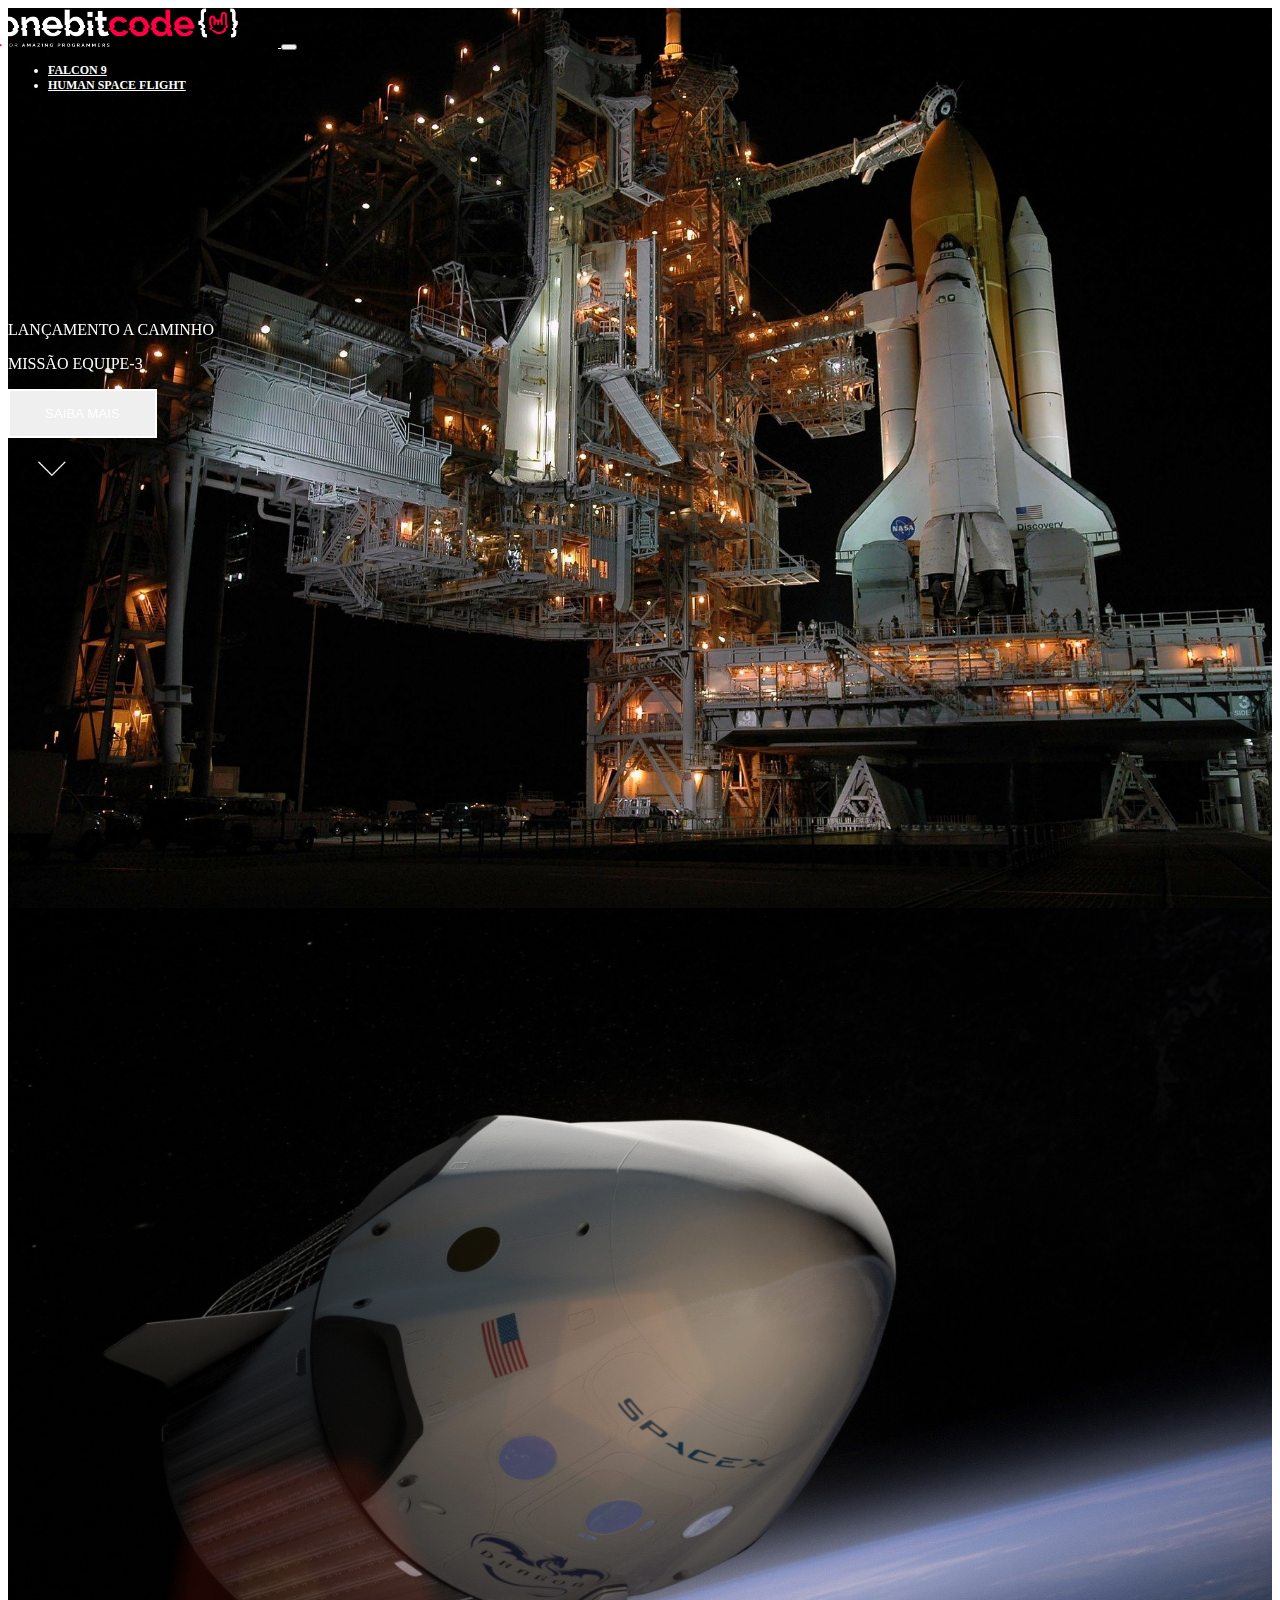
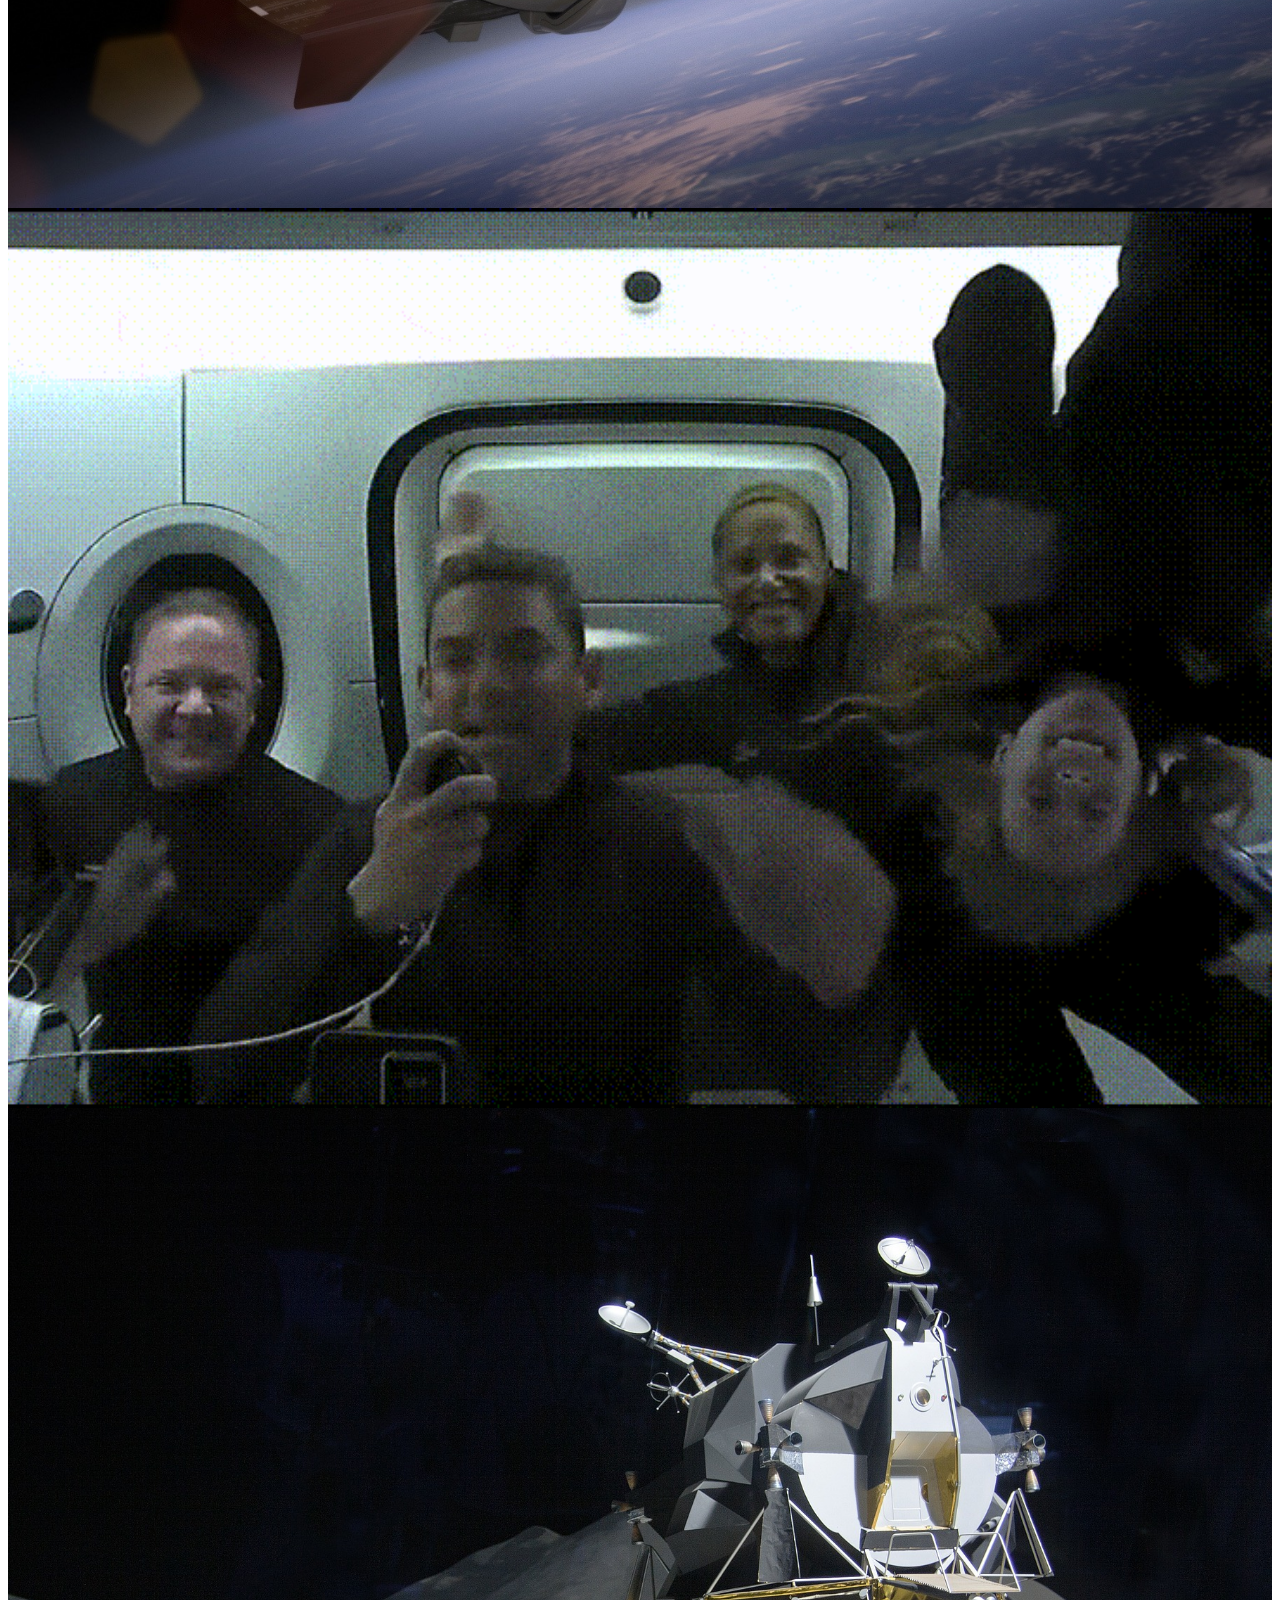
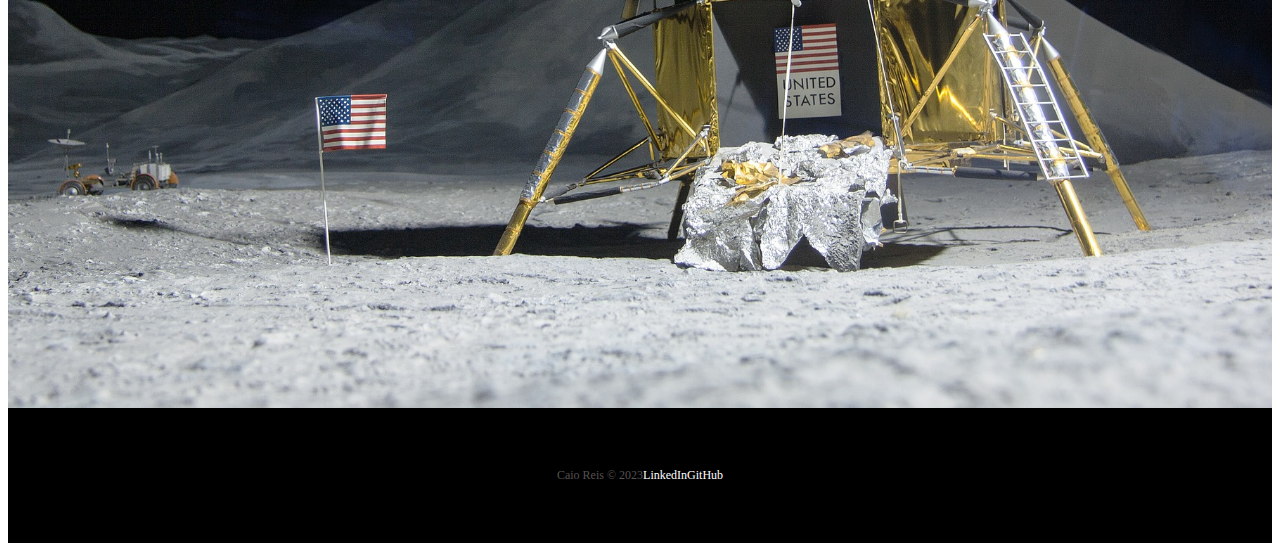
<file: index.html>
<!DOCTYPE html>
<html lang="pt-br">
  <head>
    <meta charset="UTF-8" />
    <meta http-equiv="X-UA-Compatible" content="IE=edge" />
    <meta name="viewport" content="width=device-width, initial-scale=1.0" />
    <title>Home</title>
    <!--CSS Bootstrap-->
    <link
      href="https://cdn.jsdelivr.net/npm/bootstrap@5.1.3/dist/css/bootstrap.min.css"
      rel="stylesheet"
      integrity="sha384-1BmE4kWBq78iYhFldvKuhfTAU6auU8tT94WrHftjDbrCEXSU1oBoqyl2QvZ6jIW3"
      crossorigin="anonymous"
    />
    <!--Favicon-->
    <link
      rel="shortcut icon"
      href="./assets/drive-download-20230319T150203Z-001/favicon.png"
      type="image/x-icon"
    />

    <!--CSS-->
    <link rel="stylesheet" href="./css/style.css" />

    <!--AOS CSS-->
    <link href="https://unpkg.com/aos@2.3.1/dist/aos.css" rel="stylesheet" />
  </head>
  <body>
    <div class="container-fluid container00 container01">
      <div class="container">
        <header class="header">
          <nav class="navbar navbar-expand-lg navbar-dark bg-transparent pt-4">
            <div class="container-fluid">
              <a class="navbar-brand" href="/index.html">
                <img
                  src="./assets/drive-download-20230319T150203Z-001/logo-obc-2021-darkbg.png"
                  alt="logoOneBitCode"
                  class="logoPc"
                />
              </a>
              <button
                class="navbar-toggler"
                type="button"
                data-bs-toggle="collapse"
                data-bs-target="#navbarNav"
                aria-controls="navbarNav"
                aria-expanded="false"
                aria-label="Toggle navigation"
              >
                <span class="navbar-toggler-icon"></span>
              </button>
              <div class="collapse navbar-collapse" id="navbarNav">
                <ul class="navbar-nav">
                  <li class="nav-item">
                    <a
                      class="nav-link active"
                      aria-current="page"
                      href="/falcon9.html"
                      id="navItem"
                      >FALCON 9</a
                    >
                  </li>
                  <li class="nav-item">
                    <a
                      class="nav-link active"
                      href="/humanFlight.html"
                      id="navItem"
                      >HUMAN SPACE FLIGHT</a
                    >
                  </li>
                </ul>
              </div>
            </div>
          </nav>
        </header>
      </div>

      <div
        class="container titlePadding"
        data-aos="zoom-in"
        data-aos-duration="1500"
      >
        <p class="h5" id="launchComing">LANÇAMENTO A CAMINHO</p>
        <p class="h1">MISSÃO EQUIPE-3</p>

        <button type="button" class="btn btn-outline-light mt-5" id="button">
          SAIBA MAIS
        </button>
      </div>

      <div class="container text-center">
        <img
          src="./assets/drive-download-20230319T150203Z-001/home/arrowDown.gif"
          alt="Arrowdown gif"
          class="arrowDown"
        />
      </div>
    </div>

    <div class="container-fluid container00 container02">
      <div
        class="container titlePadding"
        data-aos="fade-down-right"
        data-aos-duration="1500"
      >
        <p class="h5" id="lauchComing">MISSÃO CONCLUÍDA</p>
        <p class="h1 shortTitle">MISSÃO EQUIPE-2 RETORNOU PARA A TERRA</p>
        <button type="button" class="btn btn-outline-light mt-5" id="button">
          SAIBA MAIS
        </button>
      </div>
    </div>

    <div class="container-fluid container00 container03">
      <div
        class="container titlePadding"
        data-aos="fade-down"
        data-aos-duration="1500"
      >
        <p class="h5" id="lauchComing">MISSÃO CONCLUÍDA</p>
        <p class="h1 shortTitle">DRAGON RETORNOU PARA A TERRA</p>
        <button type="button" class="btn btn-outline-light mt-5" id="button">
          SAIBA MAIS
        </button>
      </div>
    </div>

    <div class="container-fluid container00 container04">
      <div
        class="container titlePadding"
        data-aos="fade-down-right"
        data-aos-duration="1500"
      >
        <p class="h1 mediumTitle">STARSHIP POUSA ASTRONAUTAS DA NASA NA LUA</p>
        <button type="button" class="btn btn-outline-light mt-5" id="button">
          SAIBA MAIS
        </button>
      </div>
    </div>

    <footer class="container-fluid footer">
      <span class="me-4 copyCR">Caio Reis © 2023</span>
      <a
        href="https://www.linkedin.com/in/caio-guilherme-5b8387262/"
        class="me-4"
        target="_blank"
        >LinkedIn</a
      >
      <a href="https://github.com/zlcaio" target="_blank">GitHub</a>
    </footer>
    <!--Bootstrap Script-->
    <script
      src="https://cdn.jsdelivr.net/npm/bootstrap@5.1.3/dist/js/bootstrap.bundle.min.js"
      integrity="sha384-ka7Sk0Gln4gmtz2MlQnikT1wXgYsOg+OMhuP+IlRH9sENBO0LRn5q+8nbTov4+1p"
      crossorigin="anonymous"
    ></script>
    <!--AOS Script-->
    <script src="https://unpkg.com/aos@2.3.1/dist/aos.js"></script>
    <!--AOS Init-->
    <script>
      AOS.init()
    </script>
  </body>
</html>
</file>
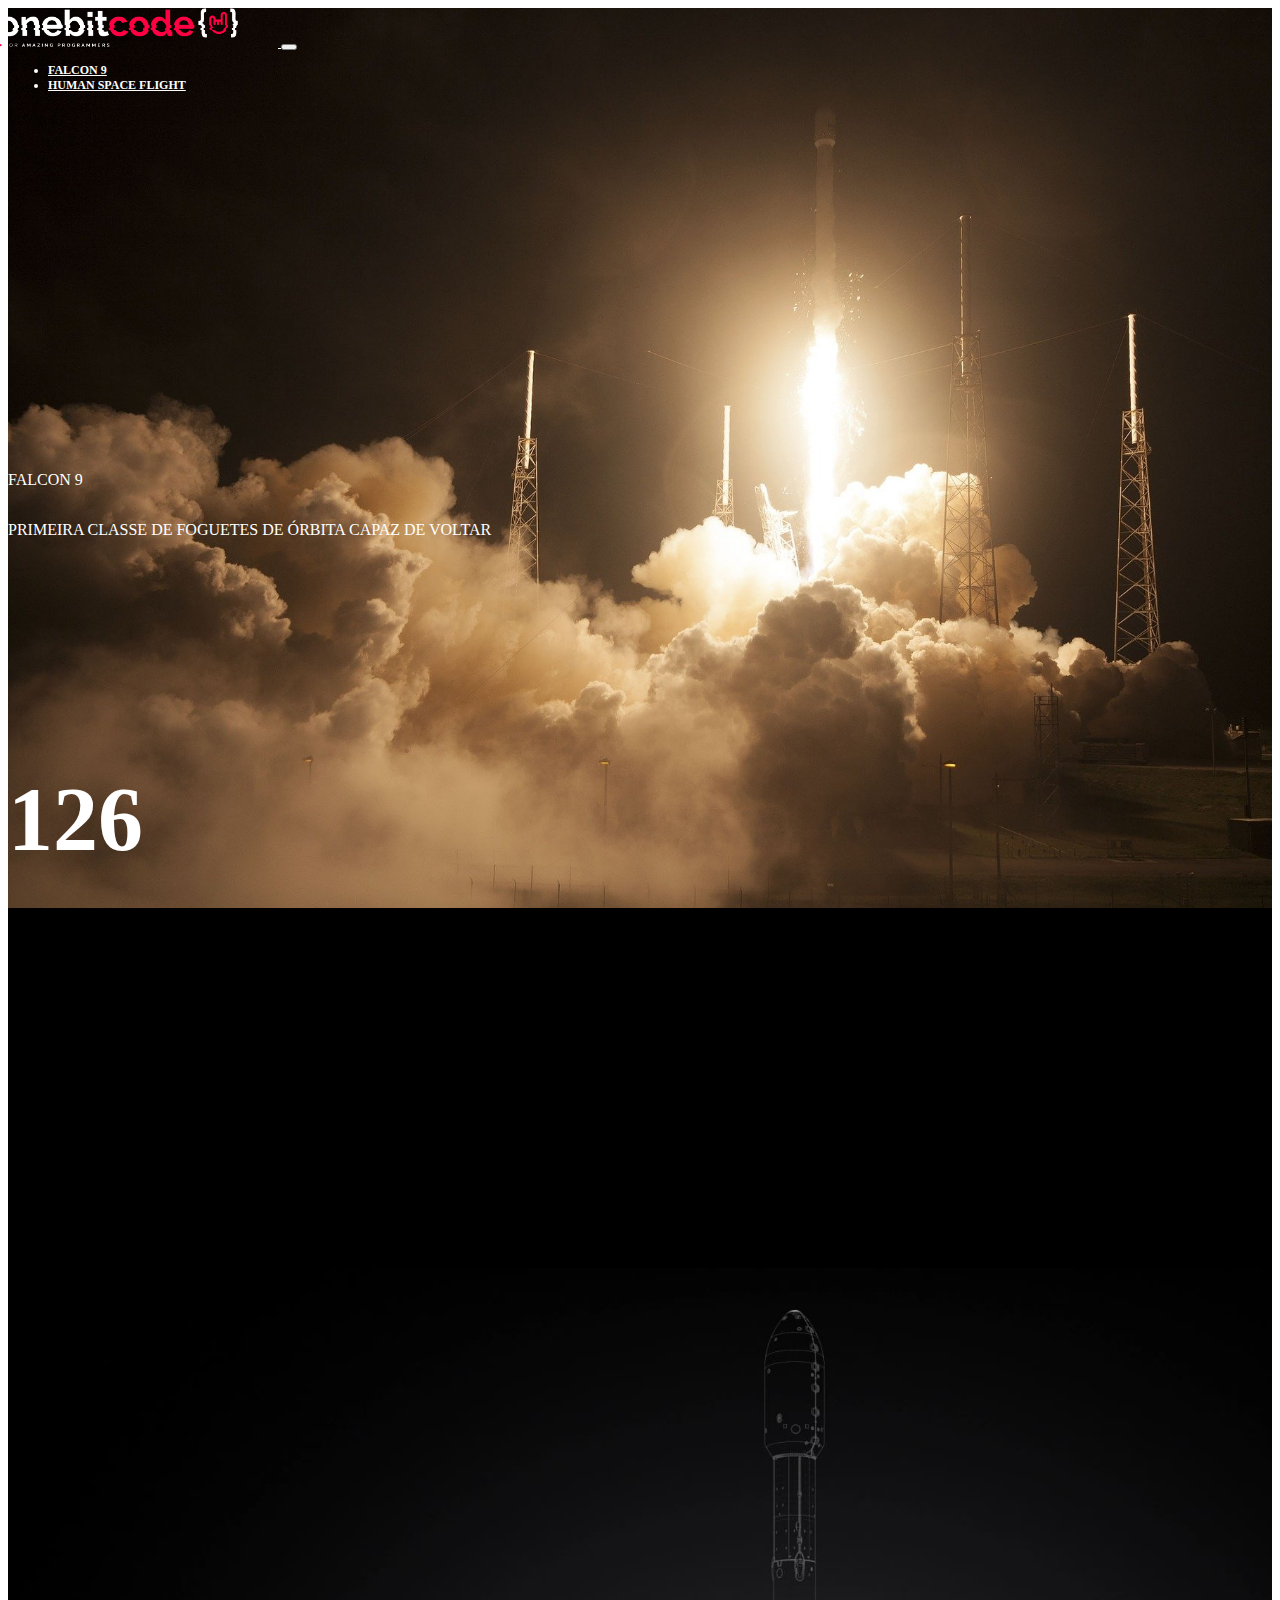
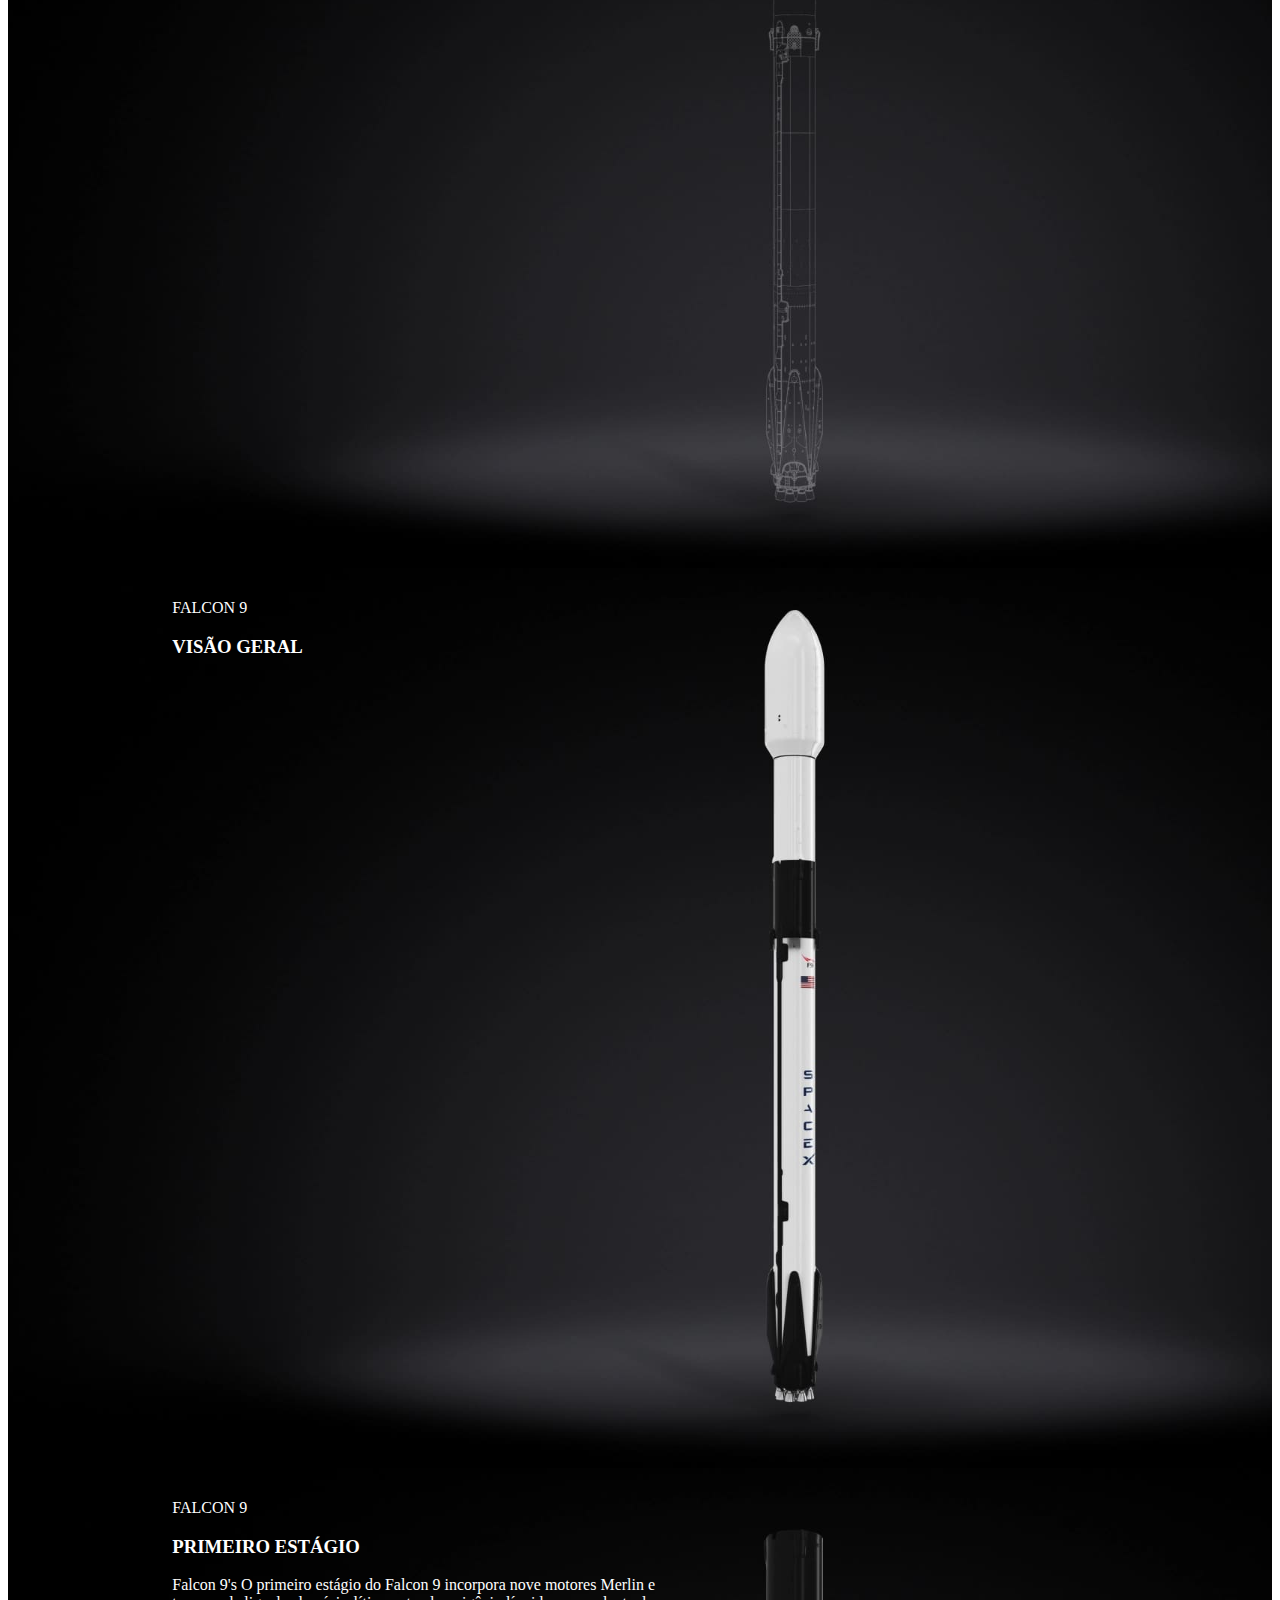
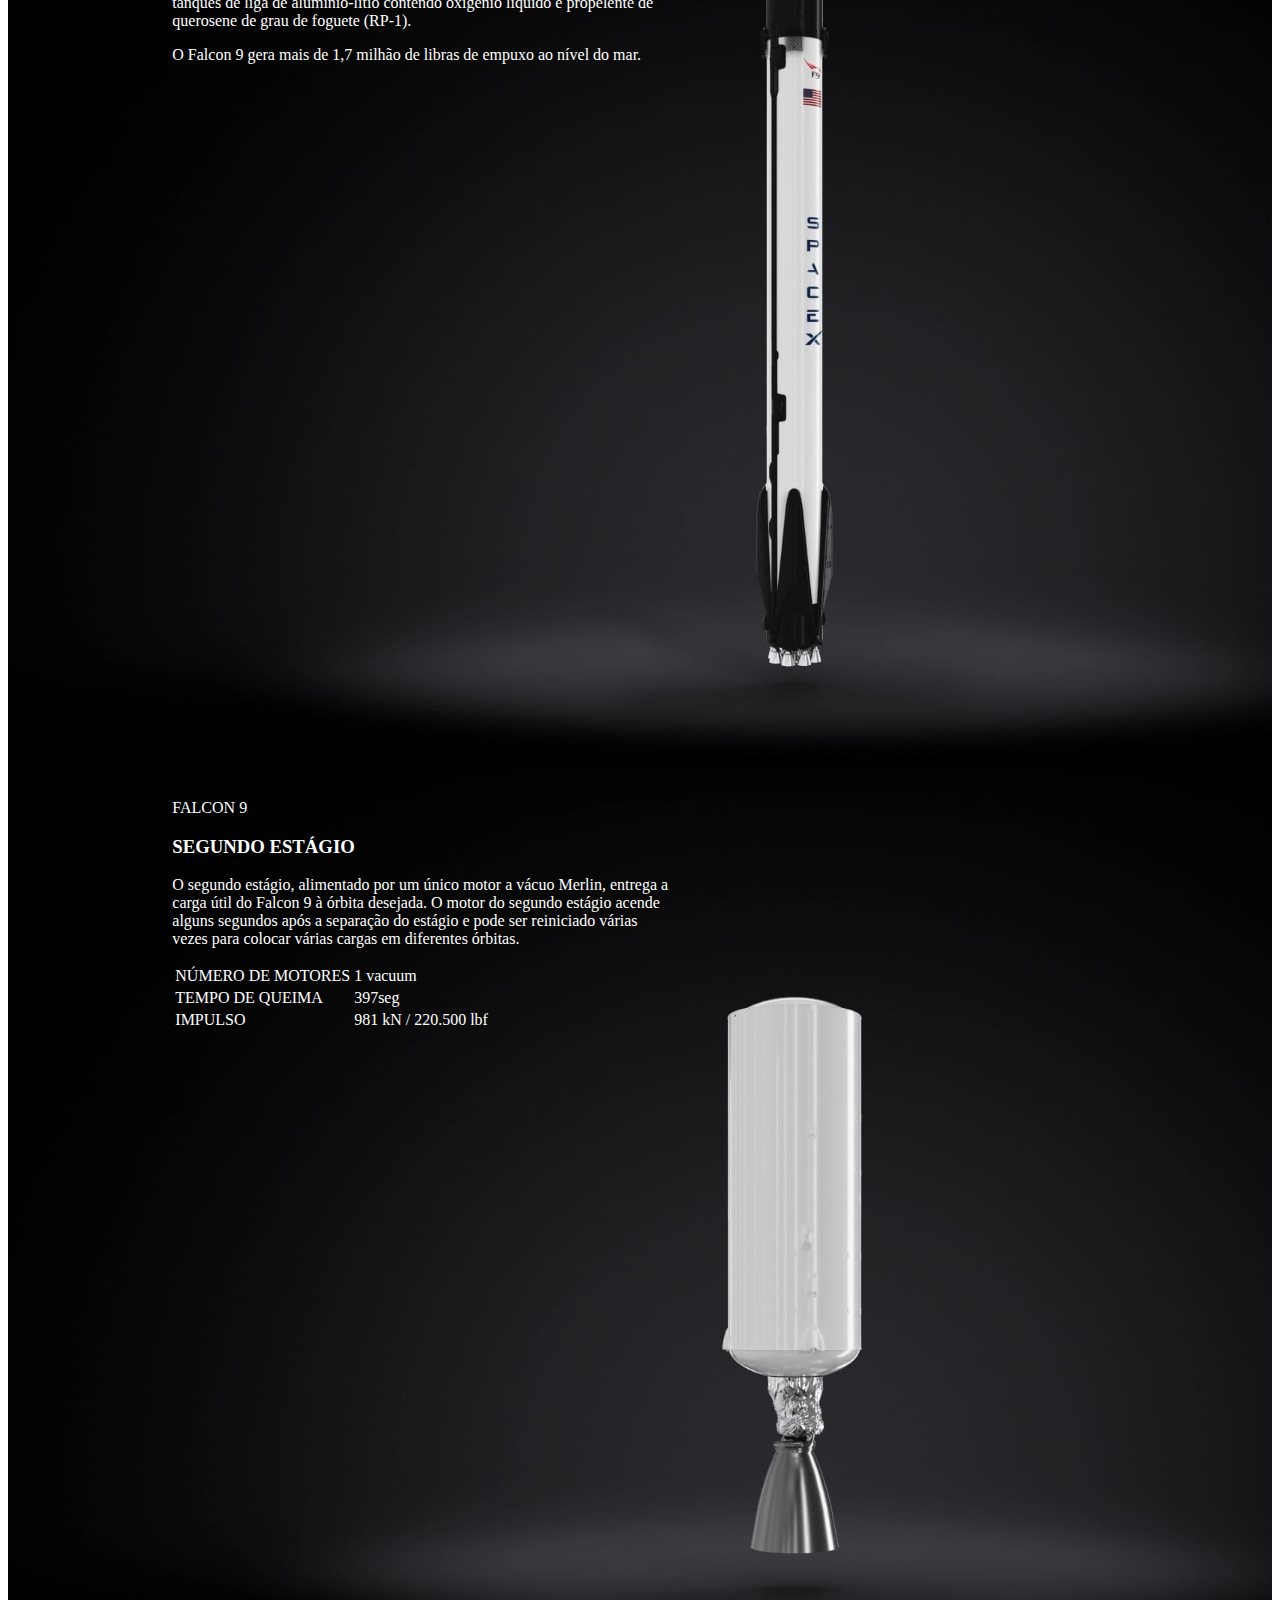
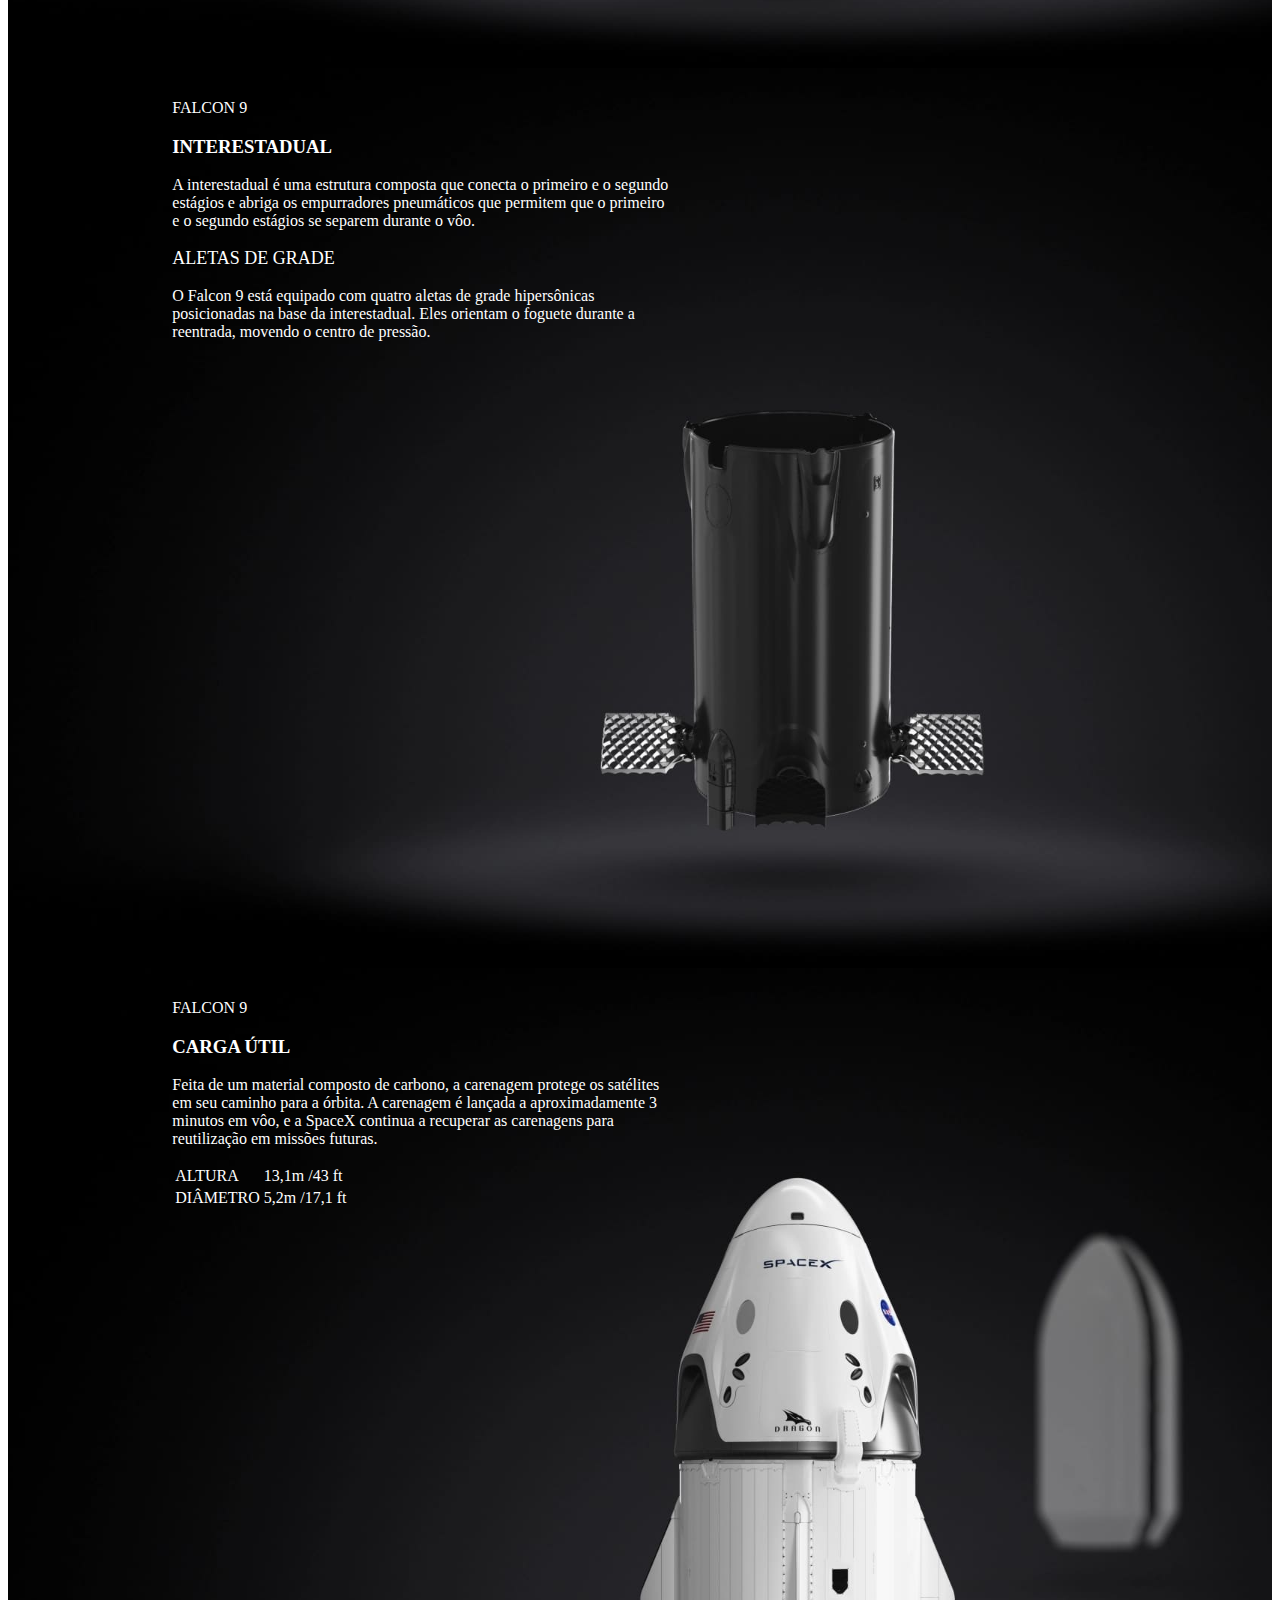
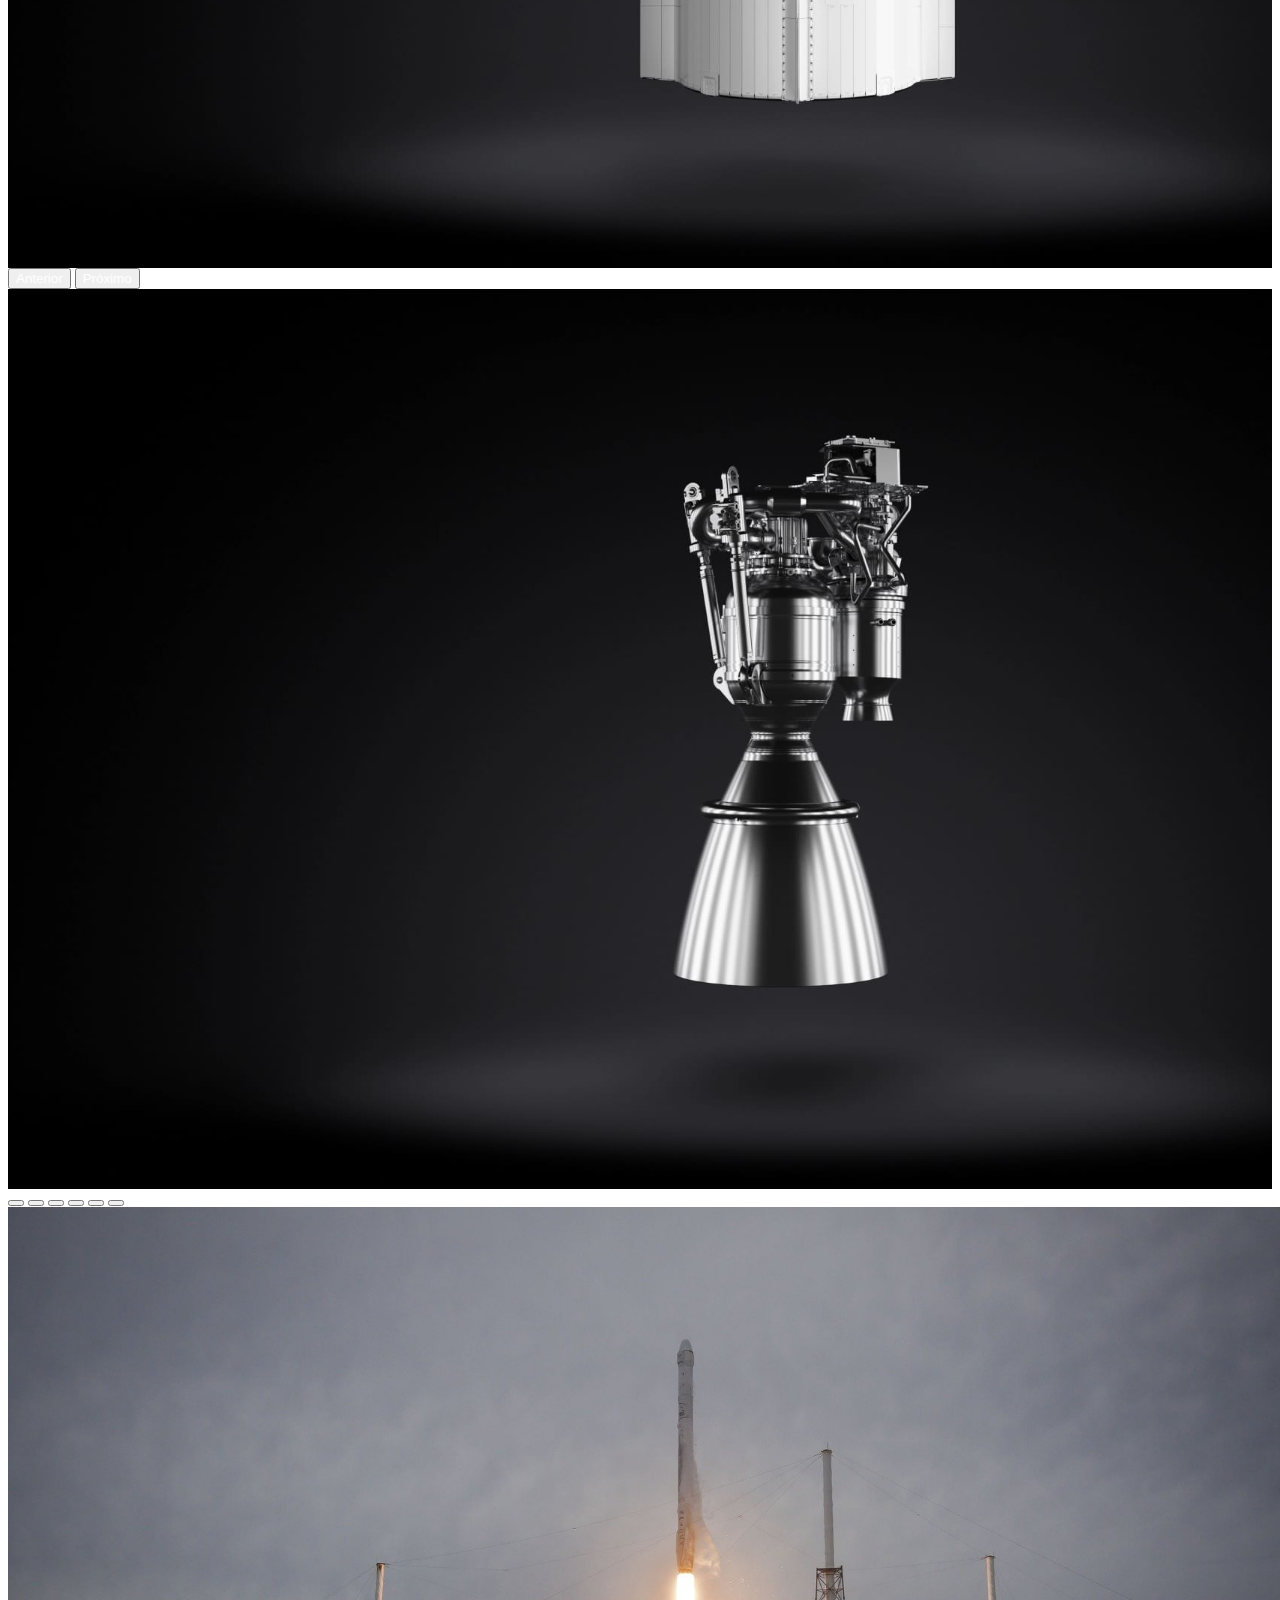
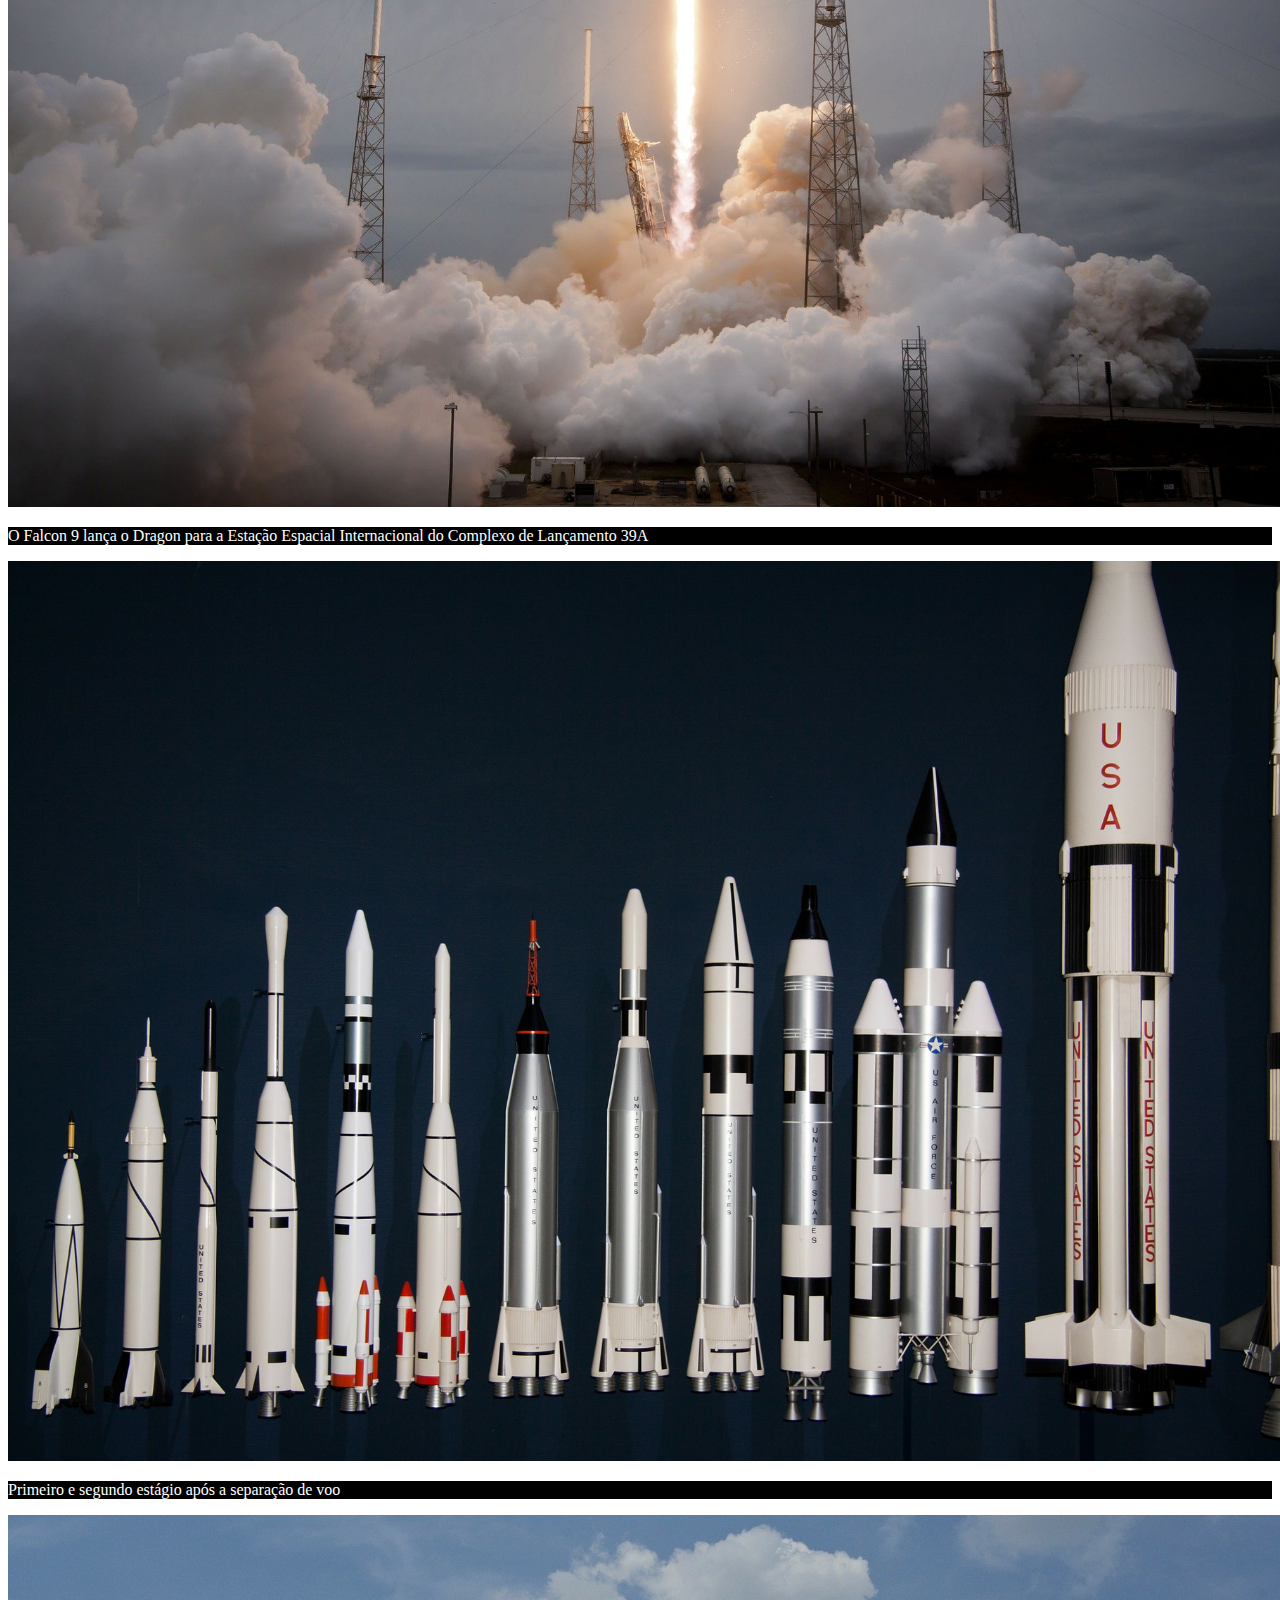
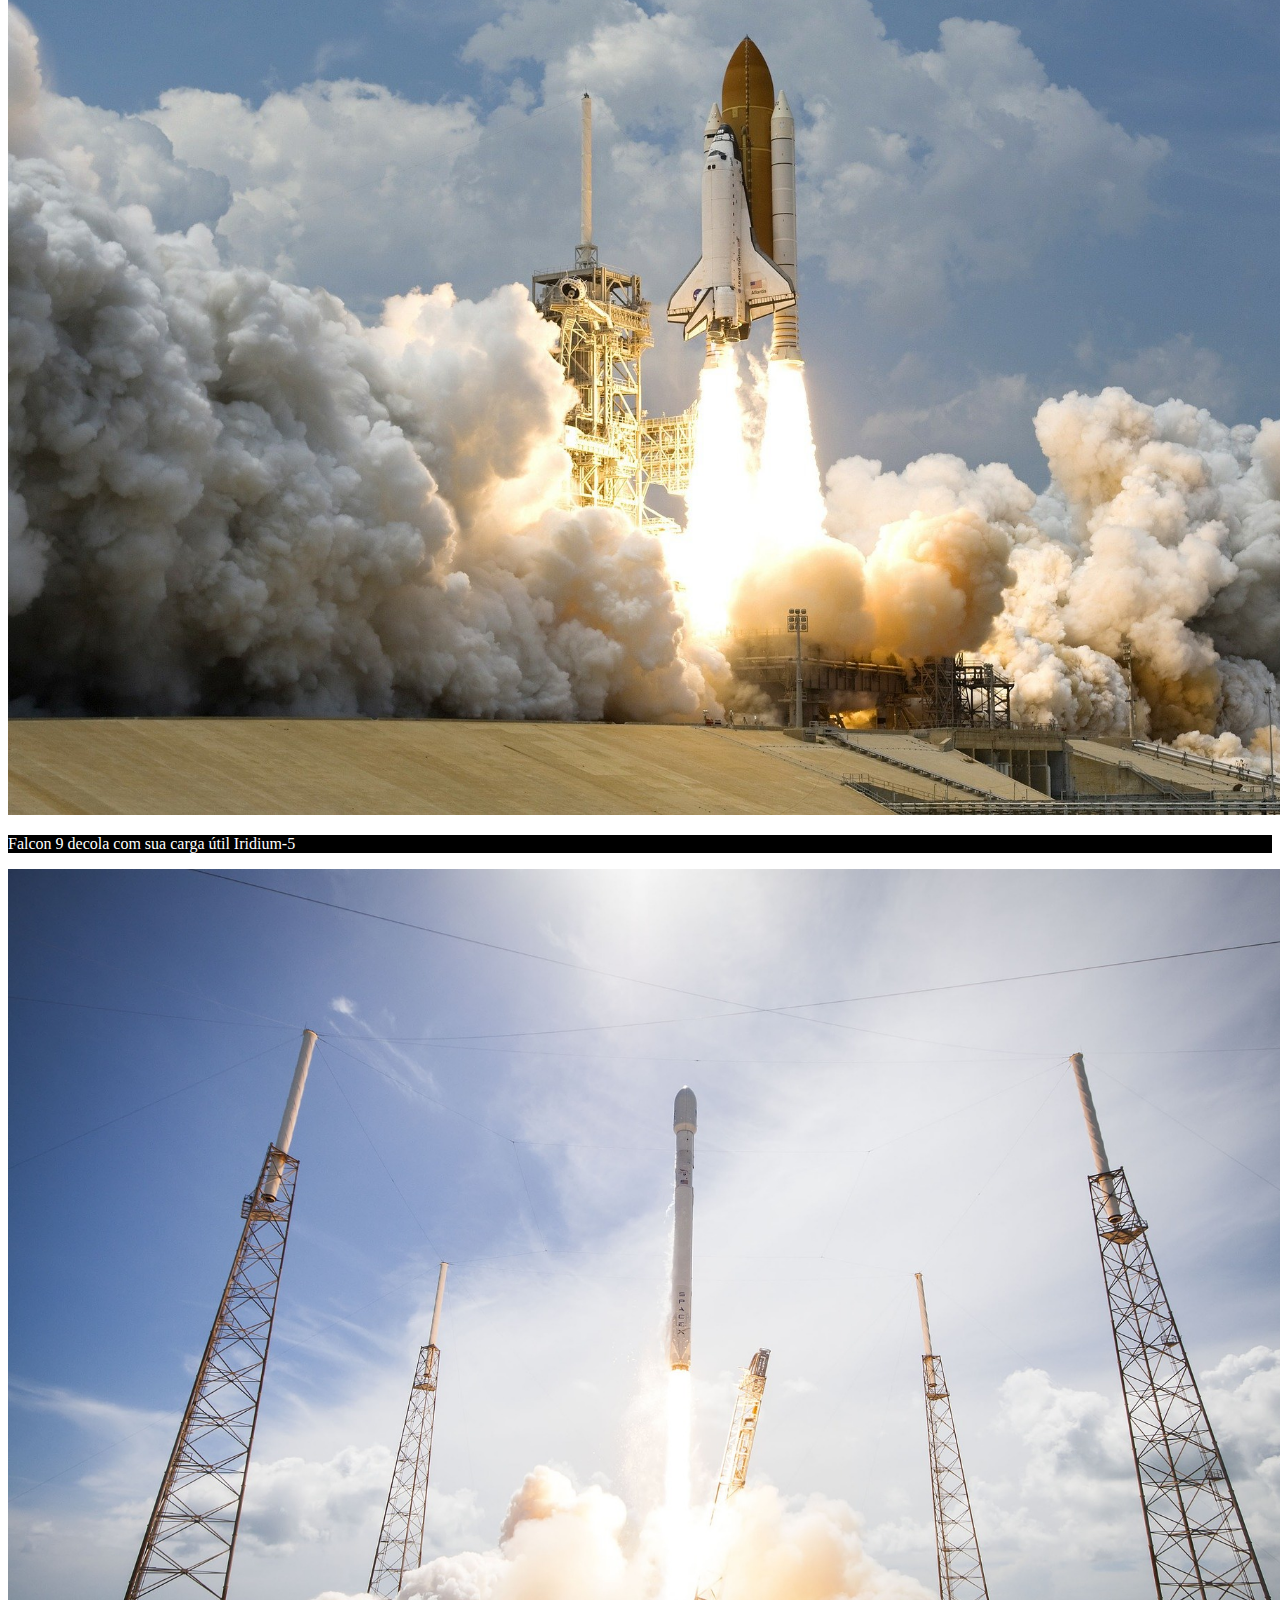
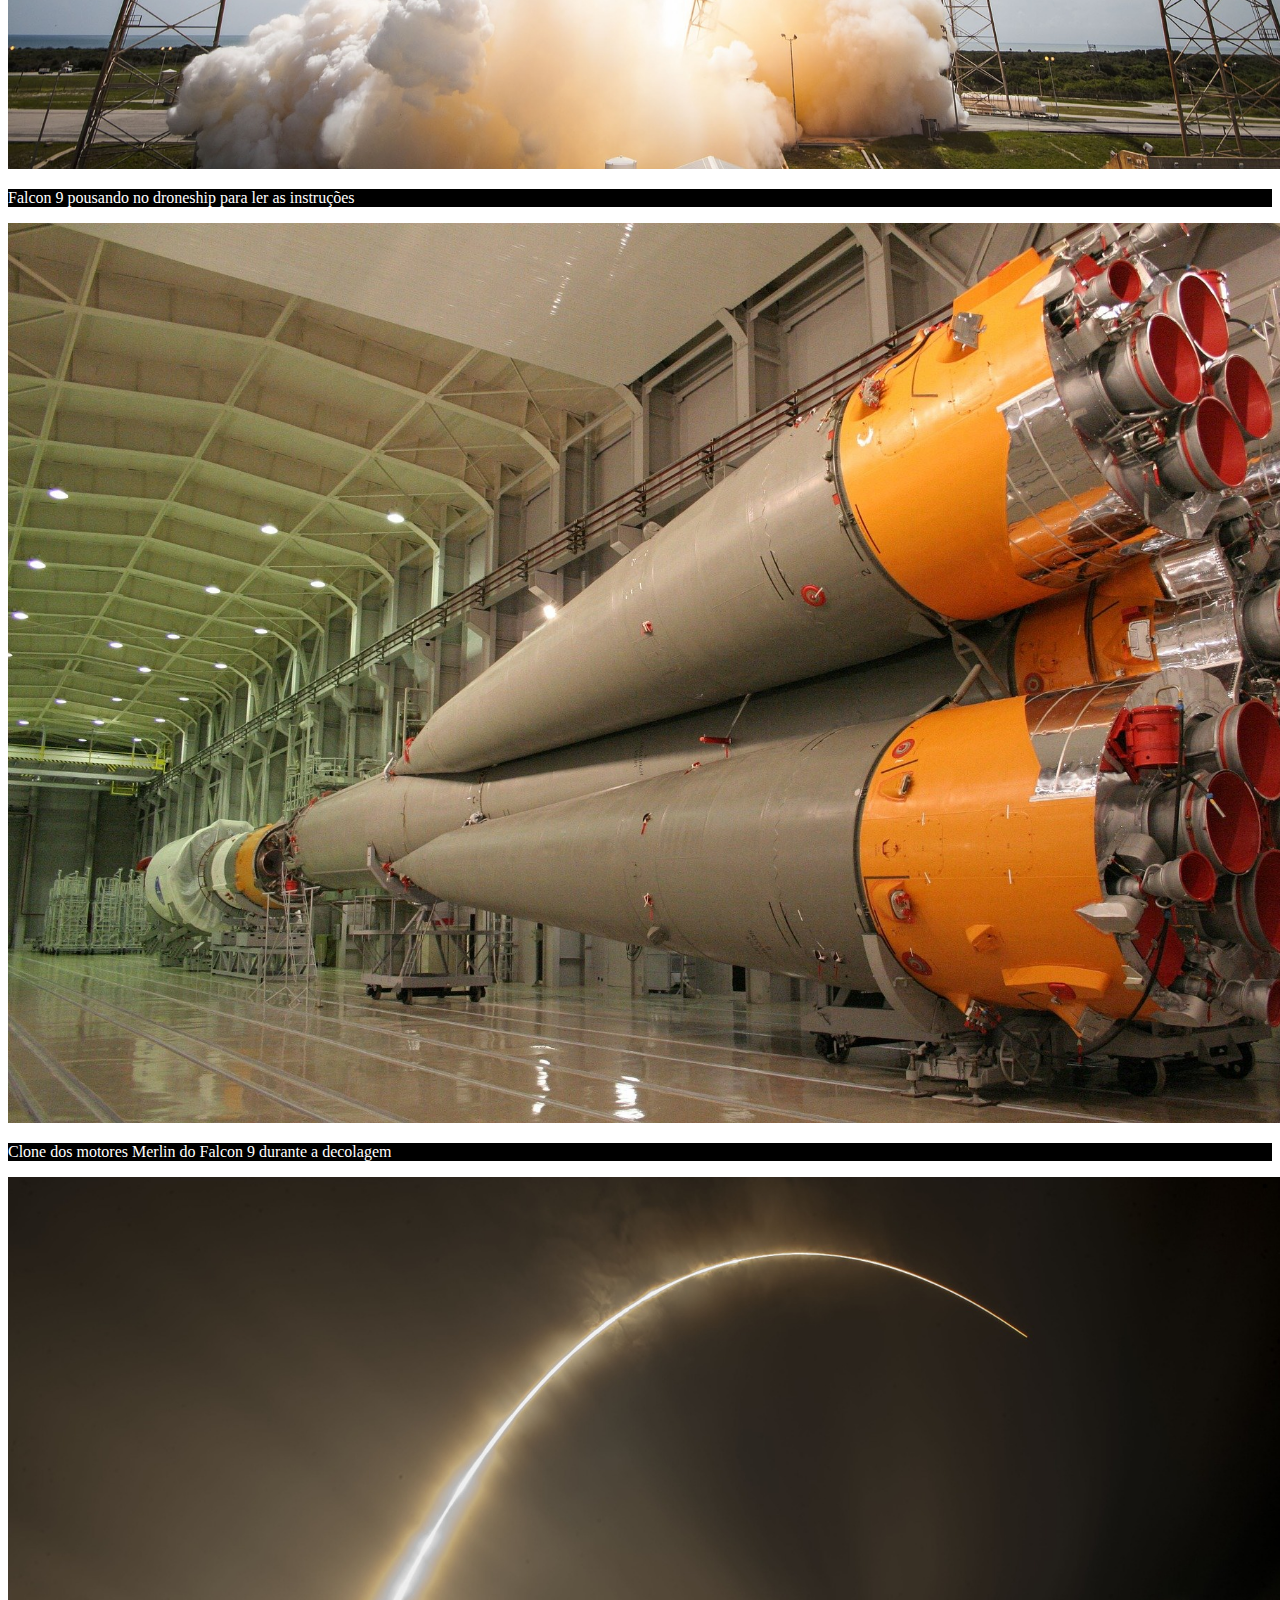
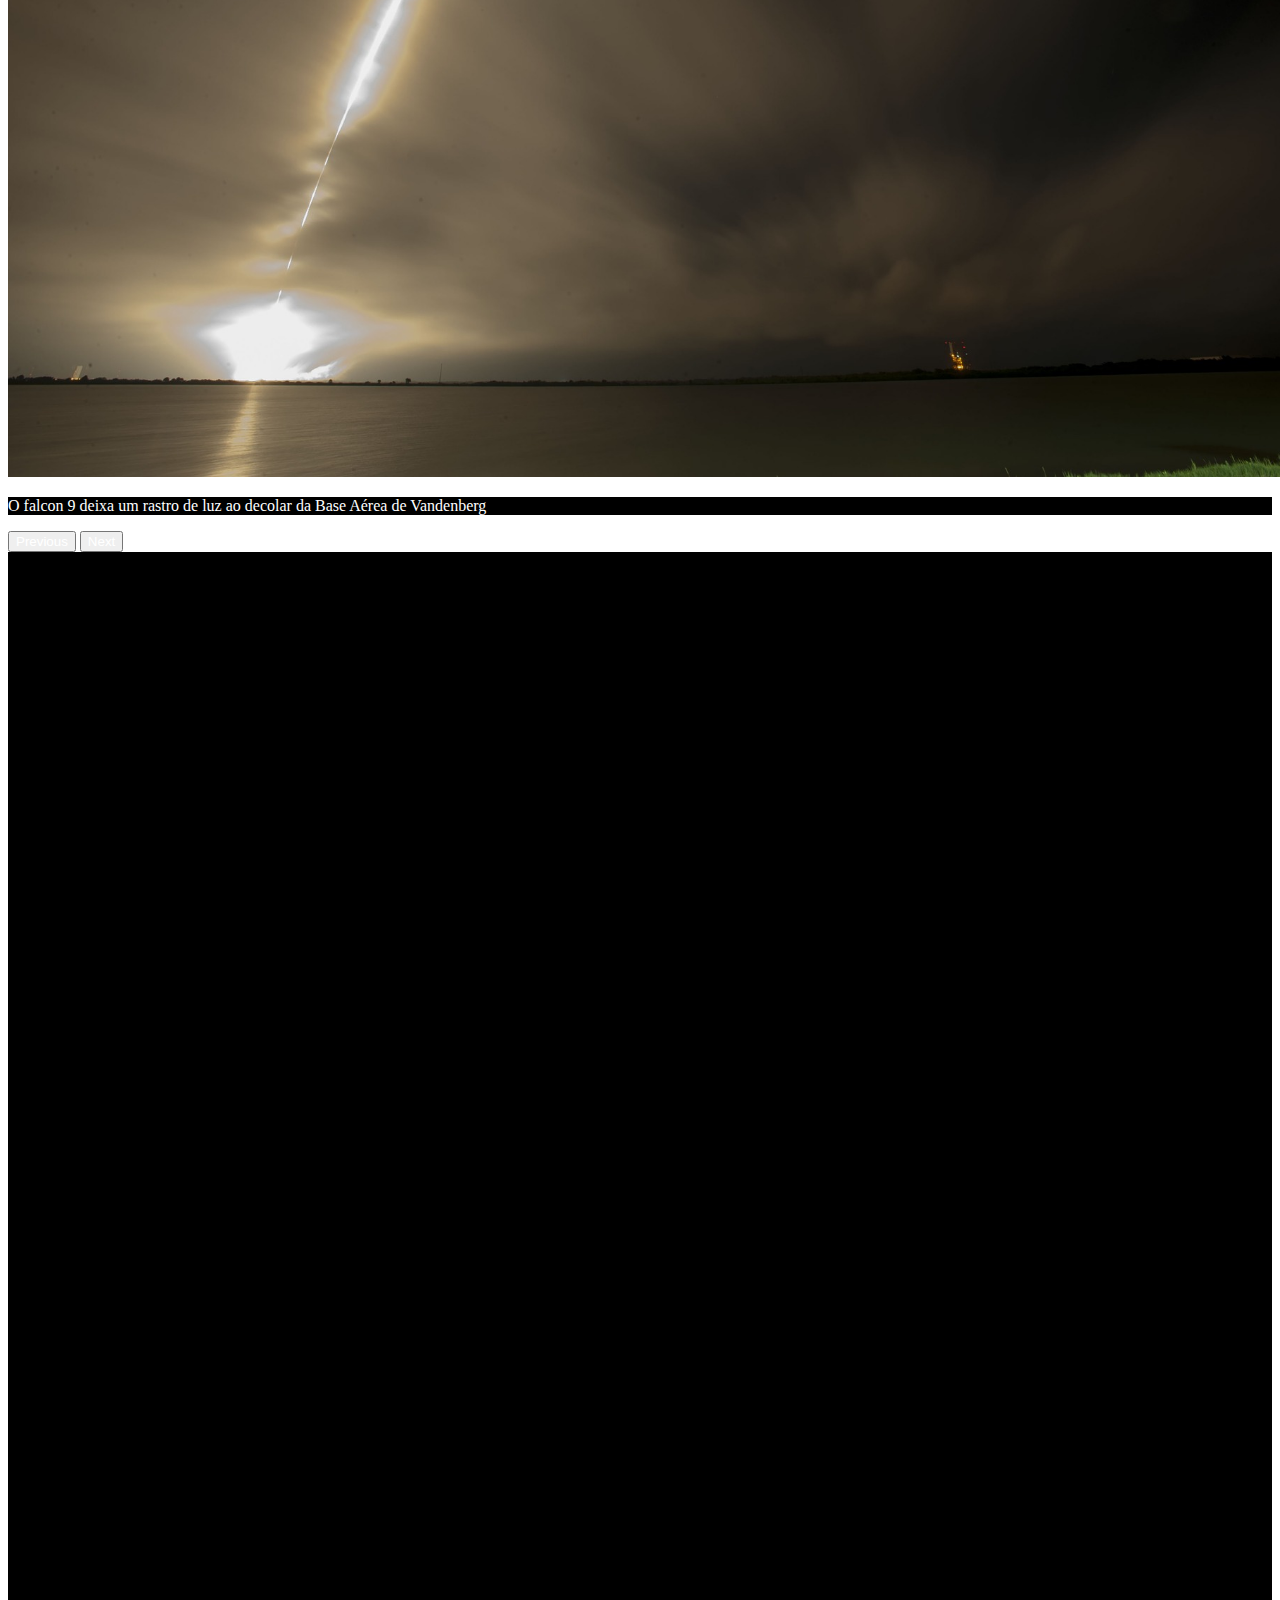
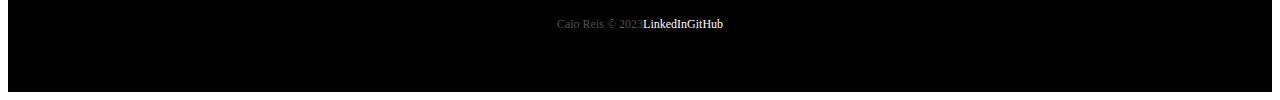
<file: falcon9.html>
<!DOCTYPE html>
<html lang="pt-br">
  <head>
    <meta charset="UTF-8" />
    <meta http-equiv="X-UA-Compatible" content="IE=edge" />
    <meta name="viewport" content="width=device-width, initial-scale=1.0" />
    <title>Falcon9</title>
    <!--Bootstrap CSS-->
    <link
      href="https://cdn.jsdelivr.net/npm/bootstrap@5.1.3/dist/css/bootstrap.min.css"
      rel="stylesheet"
      integrity="sha384-1BmE4kWBq78iYhFldvKuhfTAU6auU8tT94WrHftjDbrCEXSU1oBoqyl2QvZ6jIW3"
      crossorigin="anonymous"
    />
    <!--Favicon-->
    <link
      rel="shortcut icon"
      href="./assets/drive-download-20230319T150203Z-001/favicon.png"
      type="image/x-icon"
    />
    <!--CSS-->
    <link rel="stylesheet" href="./css/style.css" />
    <!--AOS CSS-->
    <link href="https://unpkg.com/aos@2.3.1/dist/aos.css" rel="stylesheet" />
  </head>
  <body>
    <div class="container-fluid container00 container05">
      <div class="container">
        <header class="header">
          <nav class="navbar navbar-expand-lg navbar-dark bg-transparent pt-4">
            <div class="container-fluid">
              <a class="navbar-brand" href="/index.html">
                <img
                  src="./assets/drive-download-20230319T150203Z-001/logo-obc-2021-darkbg.png"
                  alt="logoOneBitCode"
                  class="logoPc"
                />
              </a>
              <button
                class="navbar-toggler"
                type="button"
                data-bs-toggle="collapse"
                data-bs-target="#navbarNav"
                aria-controls="navbarNav"
                aria-expanded="false"
                aria-label="Toggle navigation"
              >
                <span class="navbar-toggler-icon"></span>
              </button>
              <div class="collapse navbar-collapse" id="navbarNav">
                <ul class="navbar-nav">
                  <li class="nav-item">
                    <a
                      class="nav-link active"
                      aria-current="page"
                      href="/falcon9.html"
                      id="navItem"
                      >FALCON 9</a
                    >
                  </li>
                  <li class="nav-item">
                    <a
                      class="nav-link active"
                      href="/humanFlight.html"
                      id="navItem"
                      >HUMAN SPACE FLIGHT</a
                    >
                  </li>
                </ul>
              </div>
            </div>
          </nav>
        </header>
      </div>

      <div class="container text-center titleContent">
        <p class="h1 titleFalcon9">FALCON 9</p>

        <p class="h5 subTitleFalcon9">
          PRIMEIRA CLASSE DE FOGUETES DE ÓRBITA CAPAZ DE VOLTAR
        </p>
      </div>
    </div>

    <div class="container-fluid numbers">
      <div class="row text-center">
        <div class="col-sm col1">
          <h1 class="titleNumb" data-aos="flip-up" data-aos-duration="1000">
            126
          </h1>
          <p class="subTitleNumb" data-aos="flip-up" data-aos-duration="1000">
            LANÇAMENTOS TOTAIS
          </p>
        </div>
        <div class="col-sm">
          <h1 class="titleNumb" data-aos="flip-left" data-aos-duration="1000">
            86
          </h1>
          <p class="subTitleNumb" data-aos="flip-left" data-aos-duration="1000">
            DESEMBARQUES TOTAIS
          </p>
        </div>
        <div class="col-sm col3">
          <h1 class="titleNumb" data-aos="flip-right" data-aos-duration="1000">
            68
          </h1>
          <p
            class="subTitleNumb"
            data-aos="flip-right"
            data-aos-duration="1000"
          >
            FOGUETES RECUPERADOS
          </p>
        </div>
      </div>
    </div>

    <div class="container-fluid container00 container06">
      <div class="container containerFalcon9Desc">
        <p class="falcon9Desc" data-aos="fade-right" data-aos-duration="1500">
          O Falcon 9 é um foguete reutilizável de dois estágios projetado e
          fabricado pela SpaceX para o transporte confiável e seguro de pessoas
          e cargas úteis para a órbita da Terra e além. Falcon 9 é o primeiro
          foguete reutilizável de classe orbital do mundo. A capacidade de
          reutilização permite que a SpaceX refile as partes mais caras do
          foguete, o que, por sua vez, reduz o custo do acesso ao espaço.
        </p>
      </div>
    </div>

    <div
      id="carouselExampleInterval"
      class="carousel slide"
      data-bs-ride="carousel"
    >
      <div class="carousel-inner">
        <div
          class="carousel-item active container00 carrossel01"
          data-bs-interval="3000000"
        >
          <div class="container" id="overViewPosition">
            <p class="subTitleOvewView">FALCON 9</p>
            <h3 class="titleOverView">VISÃO GERAL</h3>
            <table class="table" id="widthTable">
              <tbody>
                <tr data-aos="fade-right" data-aos-duration="1500">
                  <td>ALTURA</td>
                  <td class="text-end">
                    70 m<span class="corEscuraTxt">/ 229.6 f</span>
                  </td>
                </tr>
                <tr data-aos="fade-right" data-aos-duration="1200">
                  <td>DIAMETRO</td>
                  <td class="text-end">
                    3.7 m<span class="corEscuraTxt"> / 12 ft</span>
                  </td>
                </tr>
                <tr data-aos="fade-right" data-aos-duration="1500">
                  <td>MASSA</td>
                  <td class="text-end">
                    549,054 kg<span class="corEscuraTxt"> / 1,207,920 lb</span>
                  </td>
                </tr>
                <tr data-aos="fade-right" data-aos-duration="1400">
                  <td>CARGA MÁXIMA PARA LEO</td>
                  <td class="text-end">
                    22,800 kg<span class="corEscuraTxt"> / 50,265 lb</span>
                  </td>
                </tr>
                <tr data-aos="fade-right" data-aos-duration="1600">
                  <td>CARGA MÁXIMA PARA GTO</td>
                  <td class="text-end">
                    8,300 kg<span class="corEscuraTxt"> / 18,300 lb</span>
                  </td>
                </tr>
                <tr data-aos="fade-right" data-aos-duration="1300">
                  <td>CARGA MÁXIMA PARA MARTE</td>
                  <td class="text-end">
                    4,020 kg<span class="corEscuraTxt"> / 8,860 lb</span>
                  </td>
                </tr>
              </tbody>
            </table>
          </div>
        </div>
        <div
          class="carousel-item container00 carrossel02"
          data-bs-interval="3000000"
        >
          <div class="container" id="overViewPosition">
            <p class="subTitleOvewView">FALCON 9</p>
            <h3 class="titleOverView">PRIMEIRO ESTÁGIO</h3>
            <p>
              Falcon 9's O primeiro estágio do Falcon 9 incorpora nove motores
              Merlin e tanques de liga de alumínio-lítio contendo oxigênio
              líquido e propelente de querosene de grau de foguete (RP-1).
            </p>
            <p>
              O Falcon 9 gera mais de 1,7 milhão de libras de empuxo ao nível do
              mar.
            </p>
          </div>
        </div>
        <div
          class="carousel-item container00 carrossel03"
          data-bs-interval="3000000"
        >
          <div class="container" id="overViewPosition">
            <p class="subTitleOvewView">FALCON 9</p>
            <h3 class="titleOverView">SEGUNDO ESTÁGIO</h3>
            <p>
              O segundo estágio, alimentado por um único motor a vácuo Merlin,
              entrega a carga útil do Falcon 9 à órbita desejada. O motor do
              segundo estágio acende alguns segundos após a separação do estágio
              e pode ser reiniciado várias vezes para colocar várias cargas em
              diferentes órbitas.
            </p>
            <table class="table" id="widthTable">
              <tbody>
                <tr>
                  <td>NÚMERO DE MOTORES</td>
                  <td class="text-end">1 vacuum</td>
                </tr>
                <tr>
                  <td>TEMPO DE QUEIMA</td>
                  <td class="text-end">397seg</td>
                </tr>
                <tr>
                  <td>IMPULSO</td>
                  <td class="text-end">981 kN <span>/ 220.500 lbf</span></td>
                </tr>
              </tbody>
            </table>
          </div>
        </div>
        <div
          class="carousel-item container00 carrossel04"
          data-bs-interval="2000000"
        >
          <div class="container" id="overViewPosition">
            <p class="subTitleOvewView">FALCON 9</p>
            <h3 class="titleOverView">INTERESTADUAL</h3>
            <p>
              A interestadual é uma estrutura composta que conecta o primeiro e
              o segundo estágios e abriga os empurradores pneumáticos que
              permitem que o primeiro e o segundo estágios se separem durante o
              vôo.
            </p>
            <p style="font-size: 18px">ALETAS DE GRADE</p>
            <p>
              O Falcon 9 está equipado com quatro aletas de grade hipersônicas
              posicionadas na base da interestadual. Eles orientam o foguete
              durante a reentrada, movendo o centro de pressão.
            </p>
          </div>
        </div>
        <div
          class="carousel-item container00 carrossel05"
          data-bs-interval="3000000"
        >
          <div class="container" id="overViewPosition">
            <p class="subTitleOvewView">FALCON 9</p>
            <h3 class="titleOverView">CARGA ÚTIL</h3>
            <p>
              Feita de um material composto de carbono, a carenagem protege os
              satélites em seu caminho para a órbita. A carenagem é lançada a
              aproximadamente 3 minutos em vôo, e a SpaceX continua a recuperar
              as carenagens para reutilização em missões futuras.
            </p>
            <table class="table" id="widthTable">
              <tbody>
                <tr>
                  <td>ALTURA</td>
                  <td class="text-end">13,1m <span>/43 ft</span></td>
                </tr>
                <tr>
                  <td>DIÂMETRO</td>
                  <td class="text-end">5,2m <span>/17,1 ft</span></td>
                </tr>
              </tbody>
            </table>
          </div>
        </div>
      </div>
      <button
        class="carousel-control-prev"
        type="button"
        data-bs-target="#carouselExampleInterval"
        data-bs-slide="prev"
      >
        <span class="carousel-control-prev-icon" aria-hidden="true"></span>
        <span class="visually-hidden">Anterior</span>
      </button>
      <button
        class="carousel-control-next"
        type="button"
        data-bs-target="#carouselExampleInterval"
        data-bs-slide="next"
      >
        <span class="carousel-control-next-icon" aria-hidden="true"></span>
        <span class="visually-hidden">Próximo</span>
      </button>
    </div>

    <div class="container-fluid container00 container07">
      <div
        class="container"
        id="overViewPosition"
        data-aos="fade-right"
        data-aos-duration="1400"
      >
        <p class="subTitleOvewView">FALCON 9</p>
        <h3 class="titleOverView">MERLIN</h3>
        <p>
          Merlin é uma família de motores de foguete desenvolvidos pela SpaceX
          para uso em seus veículos de lançamento Falcon 1, Falcon 9 e Falcon
          Heavy. Os motores Merlin usam querosene de grau de foguete (RP-1) e
          oxigênio líquido como propelentes de foguete em um ciclo de energia de
          gerador a gás. O motor Merlin foi originalmente projetado para
          recuperação e reutilização.
        </p>
        <table class="table" id="widthTable">
          <tbody>
            <tr>
              <td>PROPULSOR</td>
              <td class="text-end">LOX <span>/ RP-1</span></td>
            </tr>
            <tr>
              <td>IMPULSO</td>
              <td class="text-end">845 kN <span>/ 190.000 lbf</span></td>
            </tr>
          </tbody>
        </table>
      </div>
    </div>

    <div
      id="carouselExampleCaptions"
      class="carousel slide carrosselSlide"
      data-bs-ride="carousel"
    >
      <div class="carousel-indicators">
        <button
          type="button"
          data-bs-target="#carouselExampleCaptions"
          data-bs-slide-to="0"
          class="active"
          aria-current="true"
          aria-label="Slide 1"
        ></button>
        <button
          type="button"
          data-bs-target="#carouselExampleCaptions"
          data-bs-slide-to="1"
          aria-label="Slide 2"
        ></button>
        <button
          type="button"
          data-bs-target="#carouselExampleCaptions"
          data-bs-slide-to="2"
          aria-label="Slide 3"
        ></button>
        <button
          type="button"
          data-bs-target="#carouselExampleCaptions"
          data-bs-slide-to="3"
          aria-label="Slide 4"
        ></button>
        <button
          type="button"
          data-bs-target="#carouselExampleCaptions"
          data-bs-slide-to="4"
          aria-label="Slide 5"
        ></button>
        <button
          type="button"
          data-bs-target="#carouselExampleCaptions"
          data-bs-slide-to="5"
          aria-label="Slide 6"
        ></button>
      </div>
      <div class="carousel-inner">
        <div class="carousel-item active" data-bs-interval="1000000">
          <img
            src="./assets/drive-download-20230319T150203Z-001/falcon9/09.jpg"
            class="d-block w-100"
            alt="..."
          />
          <div class="carousel-caption d-md-block">
            <p class="carrosselText">
              O Falcon 9 lança o Dragon para a Estação Espacial Internacional do
              Complexo de Lançamento 39A
            </p>
          </div>
        </div>
        <div class="carousel-item" data-bs-interval="2000000">
          <img
            src="./assets/drive-download-20230319T150203Z-001/falcon9/10.jpg"
            class="d-block w-100"
            alt="..."
          />
          <div class="carousel-caption d-md-block">
            <p class="carrosselText">
              Primeiro e segundo estágio após a separação de voo
            </p>
          </div>
        </div>
        <div class="carousel-item" data-bs-interval="3000000">
          <img
            src="./assets/drive-download-20230319T150203Z-001/falcon9/11.jpg"
            class="d-block w-100"
            alt="..."
          />
          <div class="carousel-caption d-md-block">
            <p class="carrosselText">
              Falcon 9 decola com sua carga útil Iridium-5
            </p>
          </div>
        </div>
        <div class="carousel-item" data-bs-interval="3000000">
          <img
            src="./assets/drive-download-20230319T150203Z-001/falcon9/12.jpg"
            class="d-block w-100"
            alt="..."
          />
          <div class="carousel-caption d-md-block">
            <p class="carrosselText">
              Falcon 9 pousando no droneship para ler as instruções
            </p>
          </div>
        </div>
        <div class="carousel-item" data-bs-interval="3000000">
          <img
            src="./assets/drive-download-20230319T150203Z-001/falcon9/13.jpg"
            class="d-block w-100"
            alt="..."
          />
          <div class="carousel-caption d-md-block">
            <p class="carrosselText">
              Clone dos motores Merlin do Falcon 9 durante a decolagem
            </p>
          </div>
        </div>
        <div class="carousel-item" data-bs-interval="3000000">
          <img
            src="./assets/drive-download-20230319T150203Z-001/falcon9/14.jpg"
            class="d-block w-100"
            alt="..."
          />
          <div class="carousel-caption d-md-block">
            <p class="carrosselText">
              O falcon 9 deixa um rastro de luz ao decolar da Base Aérea de
              Vandenberg
            </p>
          </div>
        </div>
      </div>
      <button
        class="carousel-control-prev"
        type="button"
        data-bs-target="#carouselExampleCaptions"
        data-bs-slide="prev"
      >
        <span class="carousel-control-prev-icon" aria-hidden="true"></span>
        <span class="visually-hidden">Previous</span>
      </button>
      <button
        class="carousel-control-next"
        type="button"
        data-bs-target="#carouselExampleCaptions"
        data-bs-slide="next"
      >
        <span class="carousel-control-next-icon" aria-hidden="true"></span>
        <span class="visually-hidden">Next</span>
      </button>
    </div>

    <div class="container-fluid text-center downloadDesc">
      <p data-aos="fade-right" data-aos-duration="1200">
        <span
          >Para mais informações sobre os serviçoes entre em contato com</span
        >
        <a href="https://www.instagram.com/onebitcode/" target="blank"
          >onebitcode@gmail.com</a
        >
      </p>

      <button
        type="button"
        class="btn btn-outline-light p-3"
        data-aos="flip-left"
        data-aos-duration="1000"
      >
        BAIXAR GUIA DO USUÁRIO
      </button>
      <button
        type="button"
        class="btn btn-outline-light p-3"
        data-aos="flip-up"
        data-aos-duration="1300"
      >
        CAPACIDADES E SERVIÇOS
      </button>
    </div>

    <footer class="container-fluid footer">
      <span class="me-4 copyCR">Caio Reis © 2023</span>
      <a
        href="https://www.linkedin.com/in/caio-guilherme-5b8387262/"
        class="me-4"
        target="_blank"
        >LinkedIn</a
      >
      <a href="https://github.com/zlcaio" target="_blank">GitHub</a>
    </footer>
    <!--Bootstrap Script-->
    <script
      src="https://cdn.jsdelivr.net/npm/bootstrap@5.1.3/dist/js/bootstrap.bundle.min.js"
      integrity="sha384-ka7Sk0Gln4gmtz2MlQnikT1wXgYsOg+OMhuP+IlRH9sENBO0LRn5q+8nbTov4+1p"
      crossorigin="anonymous"
    ></script>
    <!--AOS Script-->
    <script src="https://unpkg.com/aos@2.3.1/dist/aos.js"></script>

    <!--AOS Init-->
    <script>
      AOS.init()
    </script>
  </body>
</html>
</file>
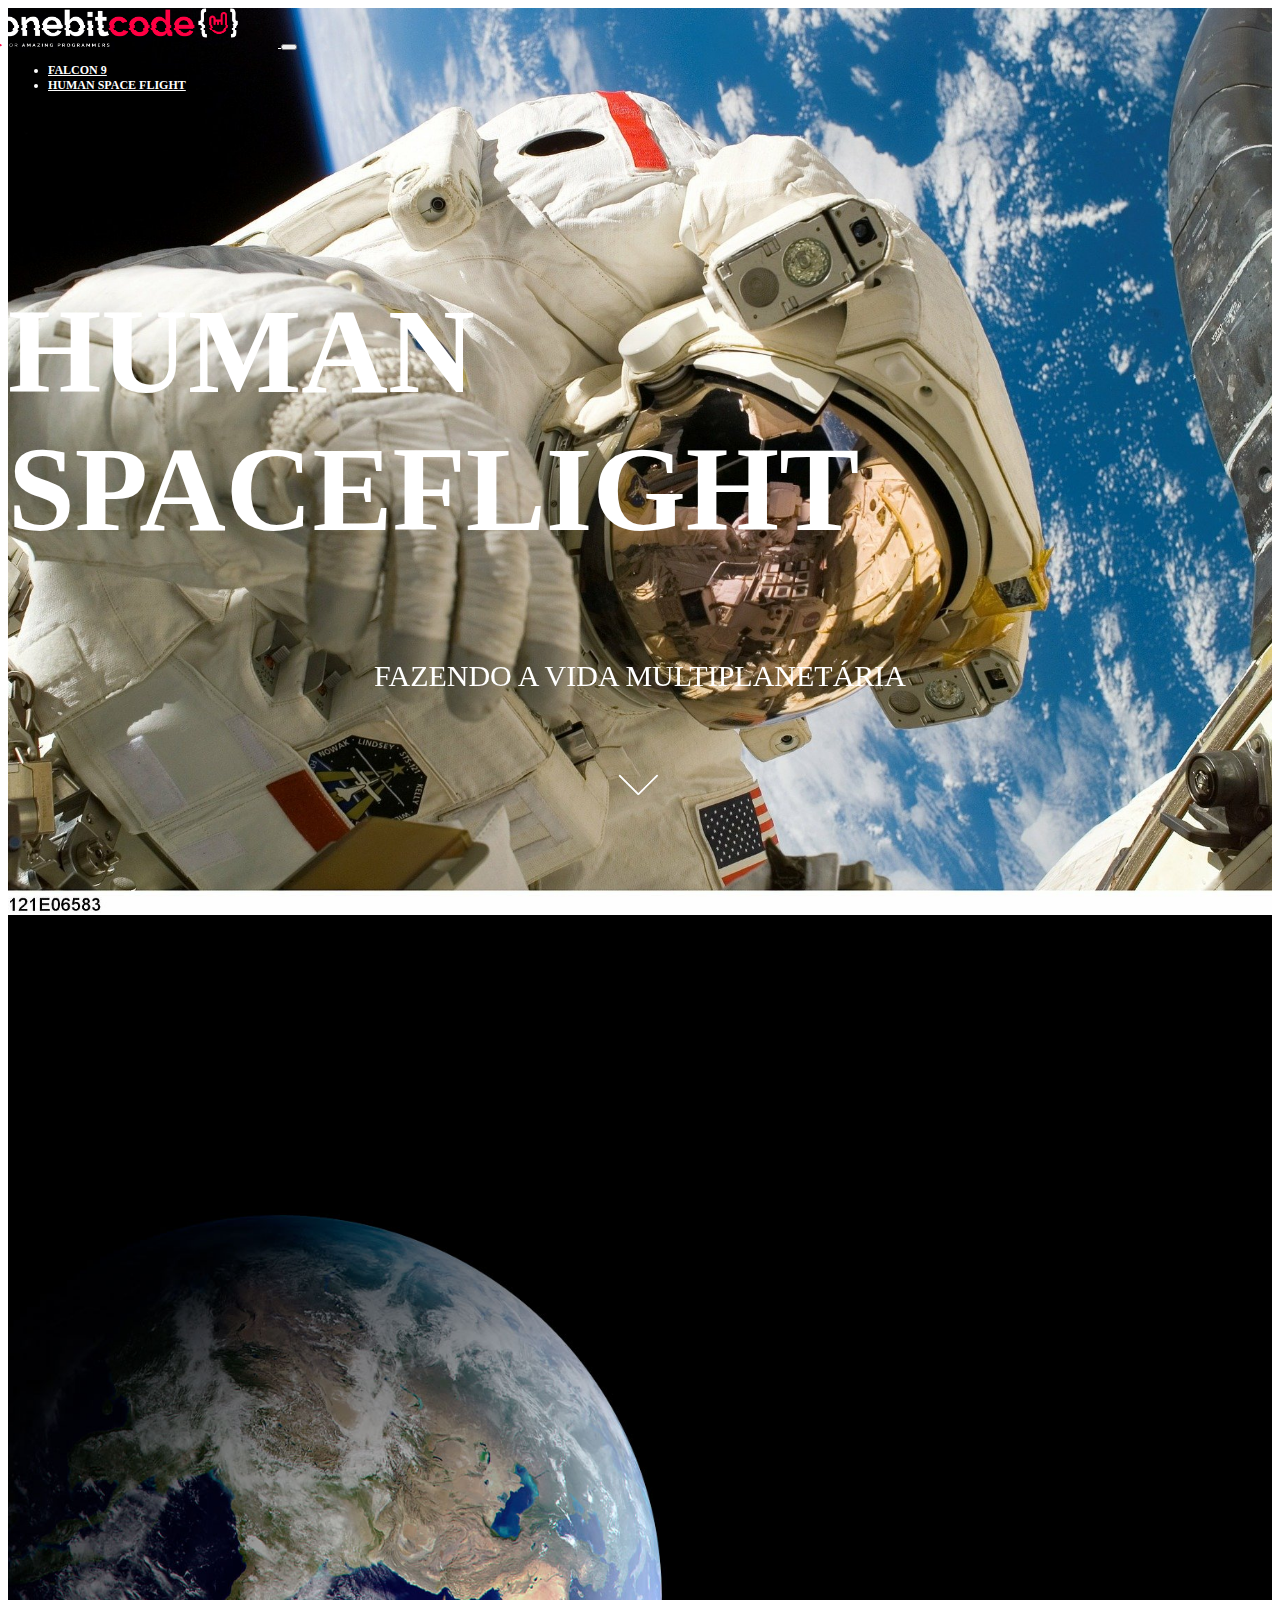
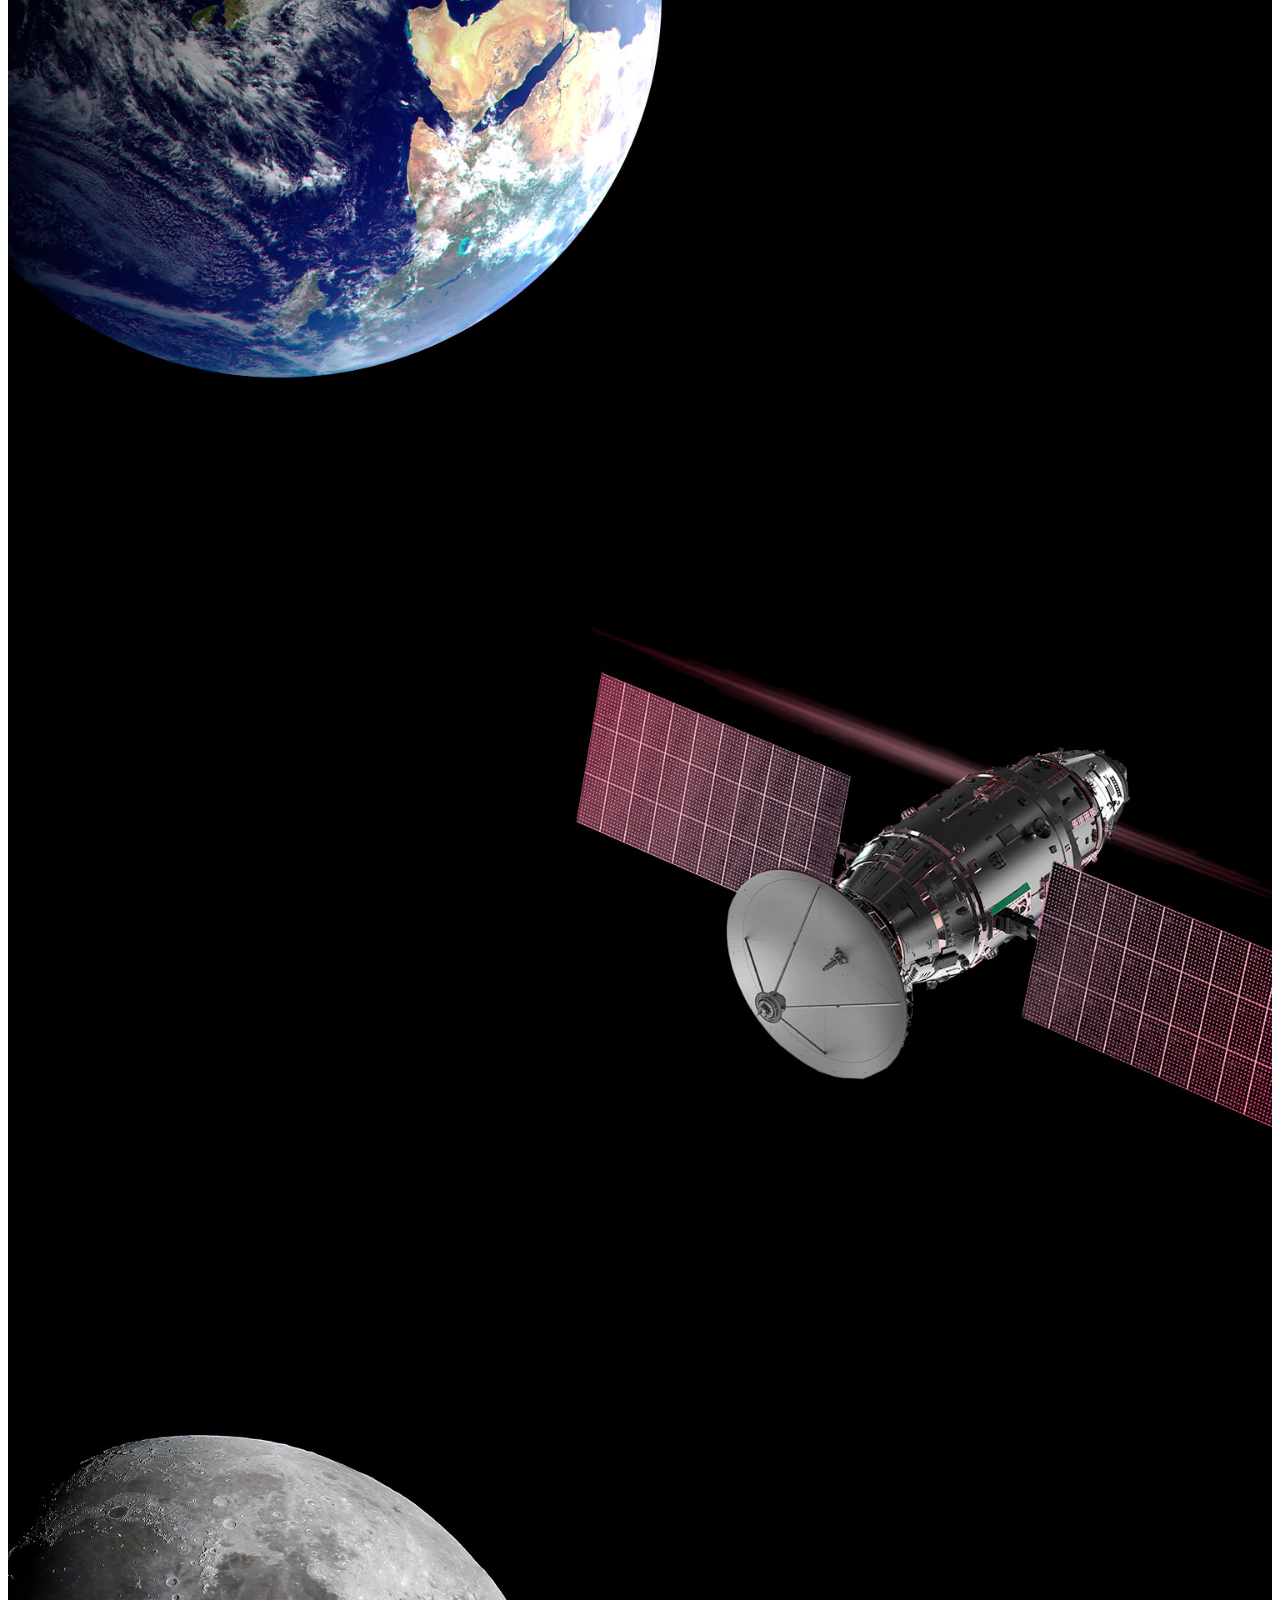
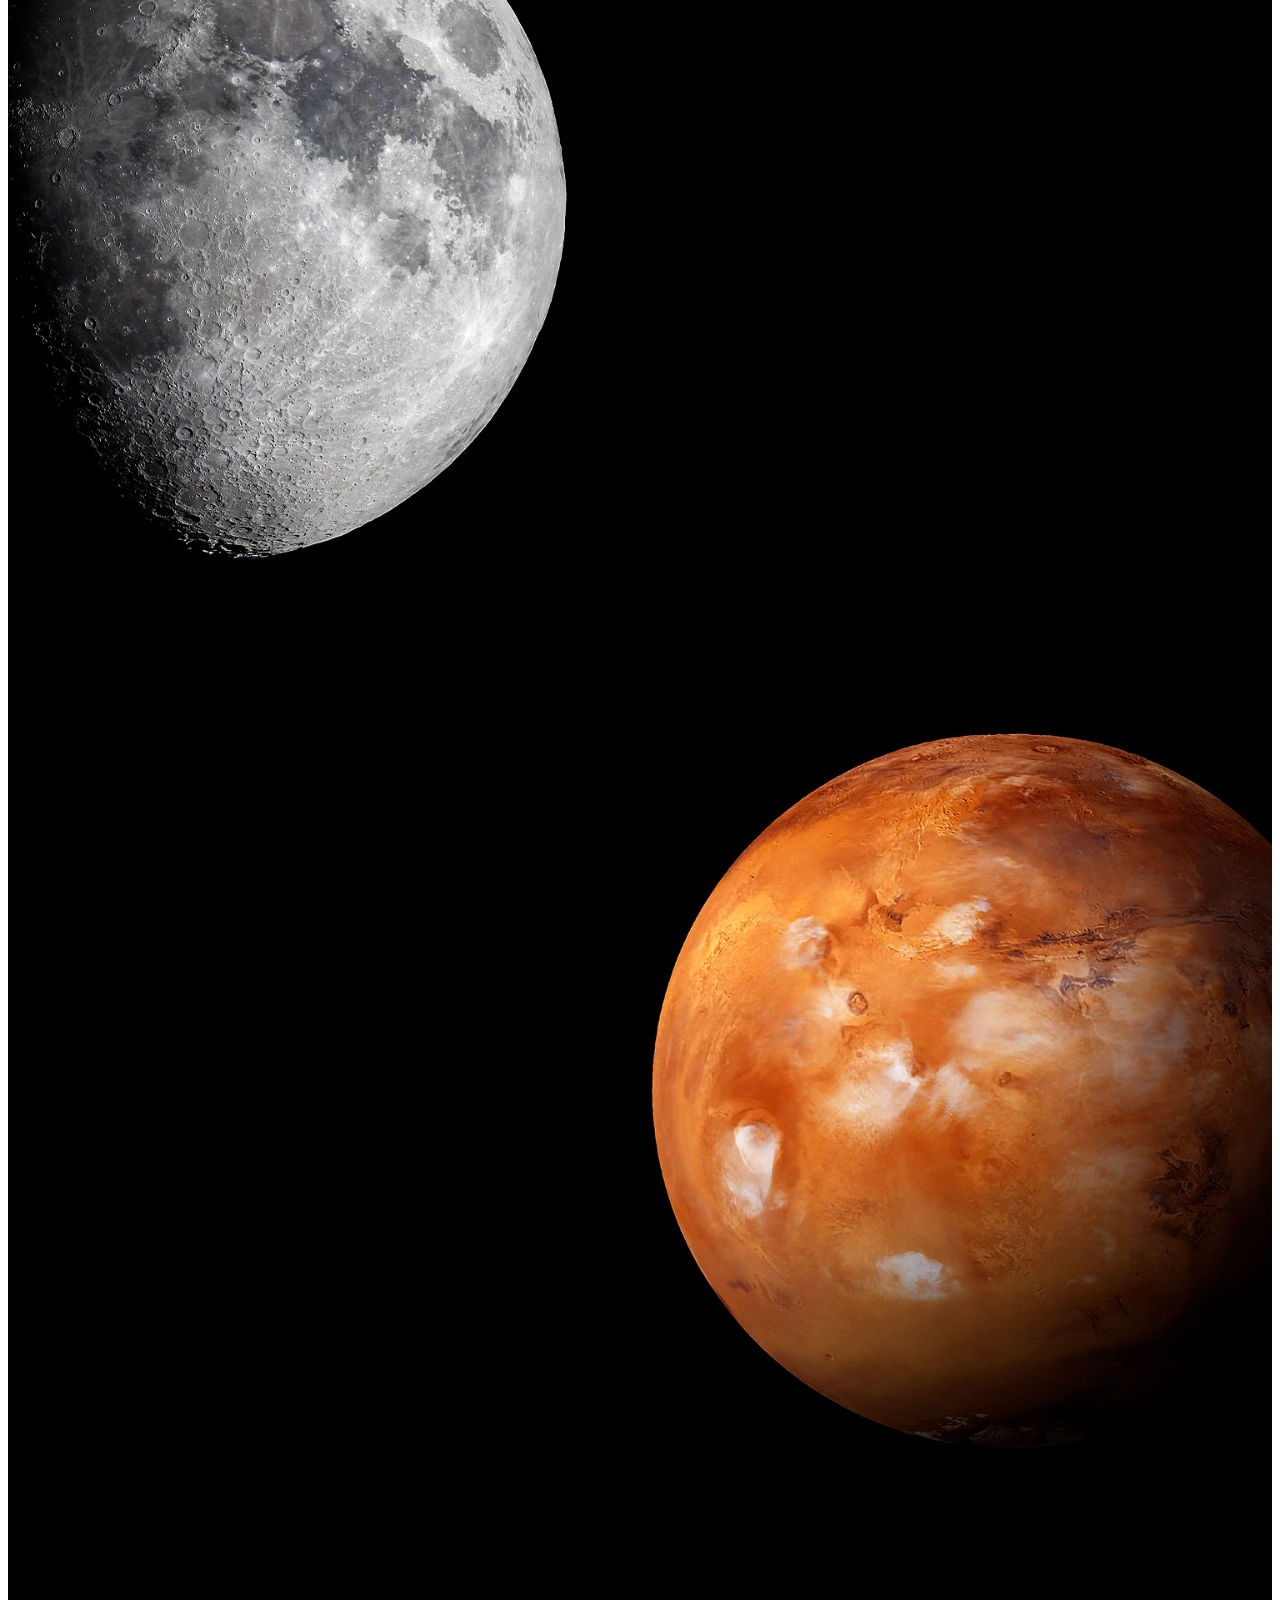
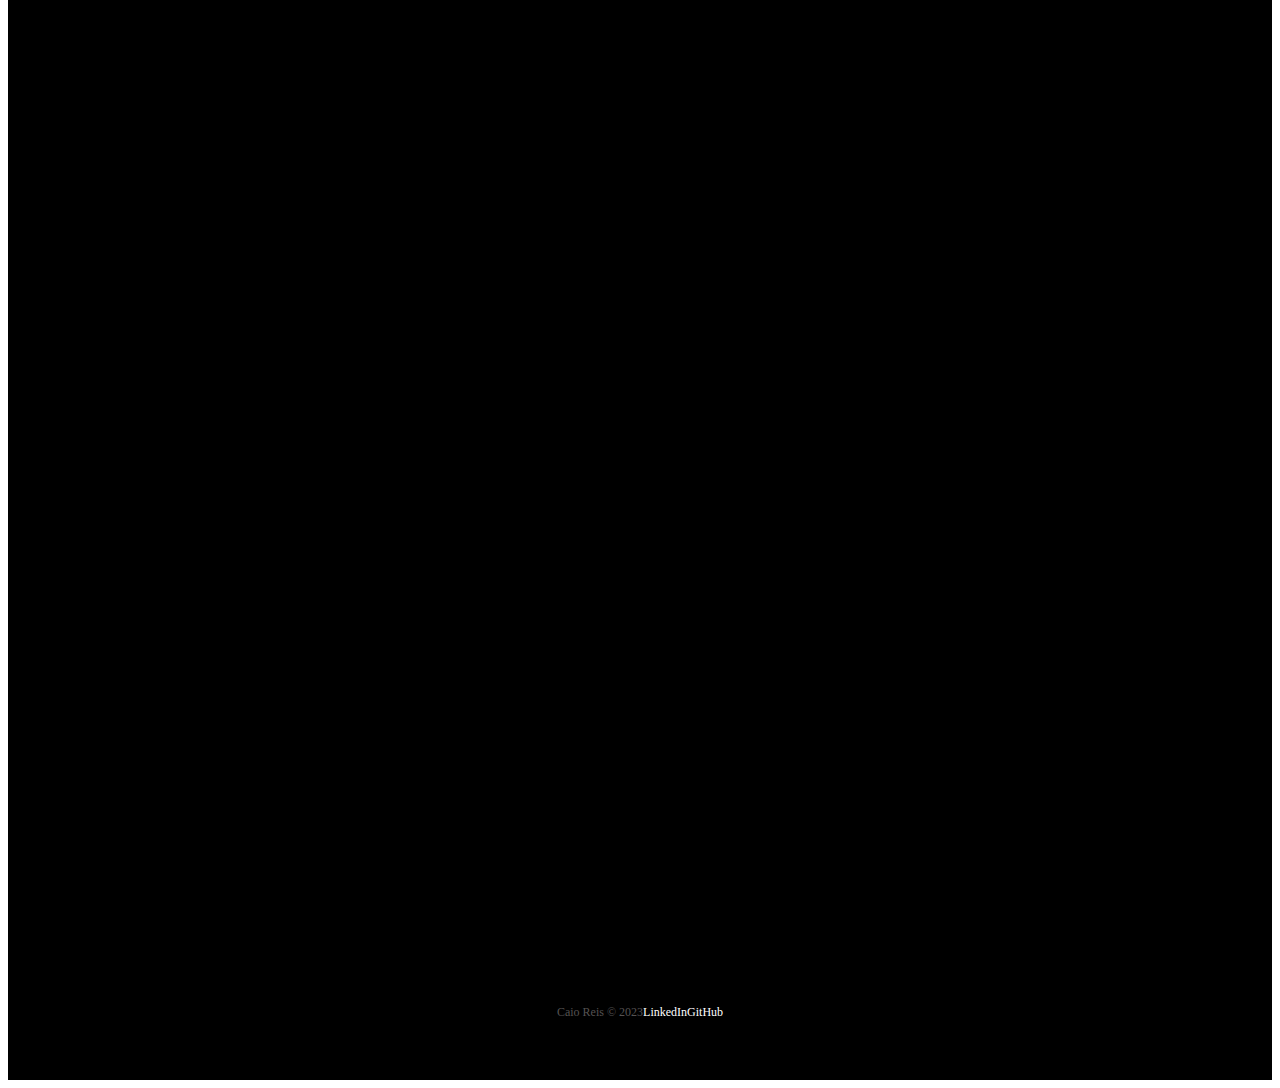
<file: humanFlight.html>
<!DOCTYPE html>
<html lang="pt-br">
  <head>
    <meta charset="UTF-8" />
    <meta http-equiv="X-UA-Compatible" content="IE=edge" />
    <meta name="viewport" content="width=device-width, initial-scale=1.0" />
    <title>Human Flight</title>
    <!--Bootstrap CSS-->
    <link
      href="https://cdn.jsdelivr.net/npm/bootstrap@5.1.3/dist/css/bootstrap.min.css"
      rel="stylesheet"
      integrity="sha384-1BmE4kWBq78iYhFldvKuhfTAU6auU8tT94WrHftjDbrCEXSU1oBoqyl2QvZ6jIW3"
      crossorigin="anonymous"
    />
    <!--Favicon-->
    <link
      rel="shortcut icon"
      href="./assets/drive-download-20230319T150203Z-001/favicon.png"
      type="image/x-icon"
    />

    <!--CSS-->
    <link rel="stylesheet" href="./css/style.css" />
    <!--AOS Css-->
    <link href="https://unpkg.com/aos@2.3.1/dist/aos.css" rel="stylesheet" />
  </head>
  <body>
    <div class="container-fluid container00 container08">
      <div class="container">
        <header class="header">
          <nav class="navbar navbar-expand-lg navbar-dark bg-transparent pt-4">
            <div class="container-fluid">
              <a class="navbar-brand" href="/index.html">
                <img
                  src="./assets/drive-download-20230319T150203Z-001/logo-obc-2021-darkbg.png"
                  alt="logoOneBitCode"
                  class="logoPc"
                />
              </a>
              <button
                class="navbar-toggler"
                type="button"
                data-bs-toggle="collapse"
                data-bs-target="#navbarNav"
                aria-controls="navbarNav"
                aria-expanded="false"
                aria-label="Toggle navigation"
              >
                <span class="navbar-toggler-icon"></span>
              </button>
              <div class="collapse navbar-collapse" id="navbarNav">
                <ul class="navbar-nav">
                  <li class="nav-item">
                    <a
                      class="nav-link active"
                      aria-current="page"
                      href="/falcon9.html"
                      id="navItem"
                      >FALCON 9</a
                    >
                  </li>
                  <li class="nav-item">
                    <a
                      class="nav-link active"
                      href="/humanFlight.html"
                      id="navItem"
                      >HUMAN SPACE FLIGHT</a
                    >
                  </li>
                </ul>
              </div>
            </div>
          </nav>
        </header>
      </div>

      <div
        class="container text-center container01Content"
        data-aos="fade-down"
        data-aos-duration="1300"
      >
        <h1 class="titleHuman">HUMAN SPACEFLIGHT</h1>

        <p class="subTitleHuman">FAZENDO A VIDA MULTIPLANETÁRIA</p>

        <img
          src="./assets/drive-download-20230319T150203Z-001/humanFlight/arrowDown.gif"
          alt="arrowDown"
          class="arrowDown"
        />
      </div>
    </div>

    <div class="container-fluid text-center earthDesc">
      <p data-aos="flip-right" data-aos-duration="1300">
        SpaceX também oferece voos cormeciais para orbita terrestre e lunar.
        Para começar a planejar a sua jornada, por favor contate-nos por
        <a href="#">onebitcode@gmail.com</a>
      </p>
    </div>

    <div class="container-fluid container00 container09">
      <div
        class="containerRightContent"
        data-aos="fade-right"
        data-aos-duration="1500"
      >
        <p>MISSAO</p>
        <h2 class="titleSection">ORBITA DA TERRA</h2>
        <p class="subTitle">EXPERIMENTE O PLANETA AZUL A 300KM DE ALTURA</p>
        <button type="button" class="btn btn-outline-light p-3 px-5">
          EXPLORAR
        </button>
      </div>
    </div>

    <div class="container-fluid container00 container10">
      <div
        class="containerLeftContent"
        data-aos="fade-up"
        data-aos-duration="1600"
      >
        <p>MISSAO</p>
        <h2 class="titleSection">ESTAÇÃO ESPACIAL</h2>
        <p class="subTitle">
          TRANSPORTANTO HUMANOS PARA O LABORATÓRIO VOADOR NO CÉU
        </p>
        <button type="button" class="btn btn-outline-light p-3 px-5">
          EXPLORAR
        </button>
      </div>
    </div>

    <div class="container-fluid container00 container11">
      <div class="container-fluid container00 container11">
        <div
          class="containerRightContent"
          data-aos="zoom-in-up"
          data-aos-duration="600"
        >
          <p>MISSAO</p>
          <h2 class="titleSection">LUA</h2>
          <p class="subTitle">RETORNANDO HUMANOS PARA A NOSSA LUA VIZINHA</p>
          <button type="button" class="btn btn-outline-light p-3 px-5">
            EXPLORAR
          </button>
        </div>
      </div>
    </div>

    <div class="container-fluid container00 container12">
      <div
        class="containerLeftContent"
        data-aos="flip-right"
        data-aos-duration="1500"
      >
        <p>MISSAO</p>
        <h2 class="titleSection">MARTE E ALÉM</h2>
        <p class="subTitle">
          O CAMINHO PARA TORNAR A HUMANIDADE MULTIPLANETÁRIA
        </p>
        <button type="button" class="btn btn-outline-light p-3 px-5">
          EXPLORAR
        </button>
      </div>
    </div>

    <div class="container-fluid text-center downloadDesc">
      <p data-aos="fade-right" data-aos-duration="1200">
        <span
          >Para mais informações sobre os serviçoes entre em contato com</span
        >
        <a href="https://www.instagram.com/onebitcode/" target="blank"
          >onebitcode@gmail.com</a
        >
      </p>

      <button
        type="button"
        class="btn btn-outline-light p-3"
        data-aos="flip-left"
        data-aos-duration="1000"
      >
        BAIXAR GUIA DO USUÁRIO
      </button>
      <button
        type="button"
        class="btn btn-outline-light p-3"
        data-aos="flip-up"
        data-aos-duration="1300"
      >
        CAPACIDADES E SERVIÇOS
      </button>
    </div>

    <footer class="container-fluid footer">
      <span class="me-4 copyCR">Caio Reis © 2023</span>
      <a
        href="https://www.linkedin.com/in/caio-guilherme-5b8387262/"
        class="me-4"
        target="_blank"
        >LinkedIn</a
      >
      <a href="https://github.com/zlcaio" target="_blank">GitHub</a>
    </footer>

    <!--Bootstrap Script-->
    <script
      src="https://cdn.jsdelivr.net/npm/bootstrap@5.1.3/dist/js/bootstrap.bundle.min.js"
      integrity="sha384-ka7Sk0Gln4gmtz2MlQnikT1wXgYsOg+OMhuP+IlRH9sENBO0LRn5q+8nbTov4+1p"
      crossorigin="anonymous"
    ></script>
    <!--AOS Script-->
    <script src="https://unpkg.com/aos@2.3.1/dist/aos.js"></script>
    <!--AOS Init-->
    <script>
      AOS.init()
    </script>
  </body>
</html>
</file>
<file: css/style.css>
@import url("https://fonts.googleapis.com/css2?family=Rubik:wght@400;514&display=swap");
* {
  color: white;
}

.header {
  font-size: 12px;
  font-weight: bold;
}
.header #navItem:hover {
  color: #b9b9b9;
}

.container00 {
  min-height: 100vh;
  background-size: cover;
  background-repeat: no-repeat;
  background-position: center;
}

.arrowDown {
  display: inline-block;
  width: 90px;
  margin-top: 5px;
}

.logoPc {
  width: 240px;
  margin-left: -10px;
  margin-right: 40px;
}

#button {
  padding: 15px 35px;
  border: 2px solid white;
}

.footer {
  background-color: black;
  height: 15vh;
  font-size: 12px;
  font-weight: 500;
  display: flex;
  align-items: center;
  justify-content: center;
}
.footer a {
  text-decoration: none;
  color: white;
}
.footer a:hover {
  color: #b9b9b9;
}
.footer .copyCR {
  color: #555252;
}

@media (max-width: 450px) {
  .logoPc {
    width: 180px;
    margin-top: 15px;
  }
  .footer {
    font-size: 10px;
  }
}
@media (max-width: 350px) {
  .logoPc {
    width: 150px;
    margin-top: 15px;
  }
}
@media (max-width: 510px) {
  .downloadDesc button {
    margin: 10px 0px;
  }
}
.container00.container01 {
  background-image: url(../../assets/drive-download-20230319T150203Z-001/home/01.jpg);
}
.container00.container02 {
  background-image: url(../../assets/drive-download-20230319T150203Z-001/home/03.jpg);
}
.container00.container03 {
  background-image: url(../../assets/drive-download-20230319T150203Z-001/home/02.gif);
}
.container00.container04 {
  background-image: url(../../assets/drive-download-20230319T150203Z-001/home/04.jpg);
}

.titlePadding {
  padding-top: 200px;
}

.shortTitle {
  width: 550px;
  margin-bottom: 25px;
}

.mediumTitle {
  width: 650px;
  margin-bottom: 25px;
}

@media (max-width: 750px) {
  .titlePadding {
    padding-top: 120px;
  }
  .shortTitle, .mediumTitle {
    width: auto;
    font-size: 50px;
  }
}
.container00.container05 {
  background-image: url(../../assets/drive-download-20230319T150203Z-001/falcon9/01.jpg);
}
.container00.container06 {
  background-image: url(../../assets/drive-download-20230319T150203Z-001/falcon9/02.jpg);
}
.container00.carrossel01 {
  background-image: url(../../assets/drive-download-20230319T150203Z-001/falcon9/03.jpg);
}
.container00.carrossel02 {
  background-image: url(../../assets/drive-download-20230319T150203Z-001/falcon9/04.jpg);
}
.container00.carrossel03 {
  background-image: url(../../assets/drive-download-20230319T150203Z-001/falcon9/05.jpg);
}
.container00.carrossel04 {
  background-image: url(../../assets/drive-download-20230319T150203Z-001/falcon9/06.jpg);
}
.container00.carrossel05 {
  background-image: url(../../assets/drive-download-20230319T150203Z-001/falcon9/07.jpg);
}
.container00.container07 {
  background-image: url(../../assets/drive-download-20230319T150203Z-001/falcon9/08.jpg);
}

.tilleFalcon9 {
  font-size: 90px;
  font-family: "Rubik", sans-serif;
  font-weight: 514;
}

.titleContent {
  display: flex;
  flex-direction: column;
  height: 89vh;
  justify-content: center;
}

.numbers {
  background-color: black;
  height: 40vh;
  display: flex;
  flex-direction: column;
  justify-content: center;
}
.numbers .titleNumb {
  font-size: 90px;
}
.numbers .subTitleNumb {
  font-size: 20px;
}

.falcon9Desc {
  font-size: 22px;
  width: 640px;
  line-height: 50px;
}

.containerFalcon9Desc {
  display: grid;
  height: 90vh;
  align-items: center;
  justify-content: left;
}

#overViewPosition {
  width: 500px;
  margin-left: 13%;
  padding-top: 15px;
}

.carrosselSlide img {
  height: 100vh;
}

.carrosselText {
  background-color: black;
}

.downloadDesc {
  background-color: black;
  height: 85vh;
  padding-top: 240px;
}
.downloadDesc a {
  text-decoration: none;
  color: #555252;
}
.downloadDesc a:hover {
  color: #b9b9b9;
}
.downloadDesc a button {
  border: 2px solid white;
  margin-right: 10px;
}

@media (max-width: 1024px) {
  .numbers p {
    font-size: 18px;
  }
  .falcon9Desc {
    font-size: 26px;
  }
  #overViewPosition {
    display: block;
    width: 500px;
    margin-left: 13%;
    padding-top: 20%;
  }
}
@media (max-width: 425px) {
  .titleContent {
    display: flex;
    flex-direction: column;
    justify-content: center;
    min-height: 80vh;
  }
  .titleFalcon9 {
    font-size: 50px;
  }
  .numbers h1 {
    font-size: 40px;
  }
  .numbers p {
    font-size: 14px;
  }
  .containerFalcon9Desc p {
    width: auto;
    font-size: 18px;
    line-height: 30px;
  }
  #overViewPosition {
    display: flex;
    height: 90vh;
    flex-direction: column;
    justify-content: center;
    width: auto;
    margin-left: auto;
  }
  .titleOverView {
    font-size: 26px;
    font-weight: bold;
  }
  .subTitleOvewView {
    font-size: 20px;
    font-weight: 300;
  }
}
.container00.container08 {
  background-image: url(../../assets/drive-download-20230319T150203Z-001/humanFlight/01.jpg);
}
.container00.container09 {
  background-image: url(../../assets/drive-download-20230319T150203Z-001/humanFlight/02.jpg);
}
.container00.container10 {
  background-image: url(../../assets/drive-download-20230319T150203Z-001/humanFlight/03.jpg);
}
.container00.container11 {
  background-image: url(../../assets/drive-download-20230319T150203Z-001/humanFlight/04.jpg);
}
.container00.container12 {
  background-image: url(../../assets/drive-download-20230319T150203Z-001/humanFlight/05.jpg);
}

.container01Content {
  height: 90vh;
  display: flex;
  flex-direction: column;
  justify-content: center;
  align-items: center;
}
.container01Content h1 {
  font-size: 120px;
}
.container01Content p {
  margin-top: 20px;
  margin-bottom: 50px;
  font-size: 30px;
  font-weight: 300;
}
.container01Content img {
  width: 130px;
}

.earthDesc {
  background-color: black;
  height: 25vh;
  display: flex;
  align-items: center;
  justify-content: center;
}
.earthDesc p {
  font-weight: 400;
  font-size: 20px;
  width: 800px;
}
.earthDesc a {
  text-decoration: none;
  color: white;
  font-weight: 500;
}

.containerRightContent {
  margin-left: 55%;
  padding-top: 15%;
}

.titleSection {
  font-size: 60px;
  font-weight: bold;
}

.containerLeftContent {
  margin-left: 5%;
  padding-top: 15%;
}

@media (max-width: 1024px) {
  .container01Content h1 {
    font-size: 90px;
  }
  .container01Content p {
    margin: 20px 0px;
    font-size: 30px;
    font-weight: 300;
  }
  .containerRightContent {
    margin-left: 50%;
    padding-top: 20%;
  }
  .titleSection {
    font-size: 50px;
    font-weight: bold;
  }
  .subTitle {
    font-weight: 300;
    margin-bottom: 40px;
  }
  .containerLeftContent {
    margin-left: 5%;
    padding-top: 20%;
  }
}
@media (max-width: 425px) {
  .container01Content h1 {
    font-size: 40px;
  }
  .container01Content p {
    font-size: 16px;
  }
  .arrowDown {
    display: none;
  }
  .eartDesc {
    height: 30vh;
  }
  .eartDesc p {
    font-weight: 400;
    font-size: 14px;
    width: auto;
  }
  .containerRightContent {
    margin-left: 20%;
    padding-top: 30%;
  }
  .titleSection {
    font-size: 50px;
    font-weight: bold;
  }
  .subTitle {
    font-weight: 300;
    margin-bottom: 40px;
  }
  .containerLeftContent {
    margin-left: 7%;
    padding-top: 30%;
  }
}

/*# sourceMappingURL=style.css.map */
</file>
